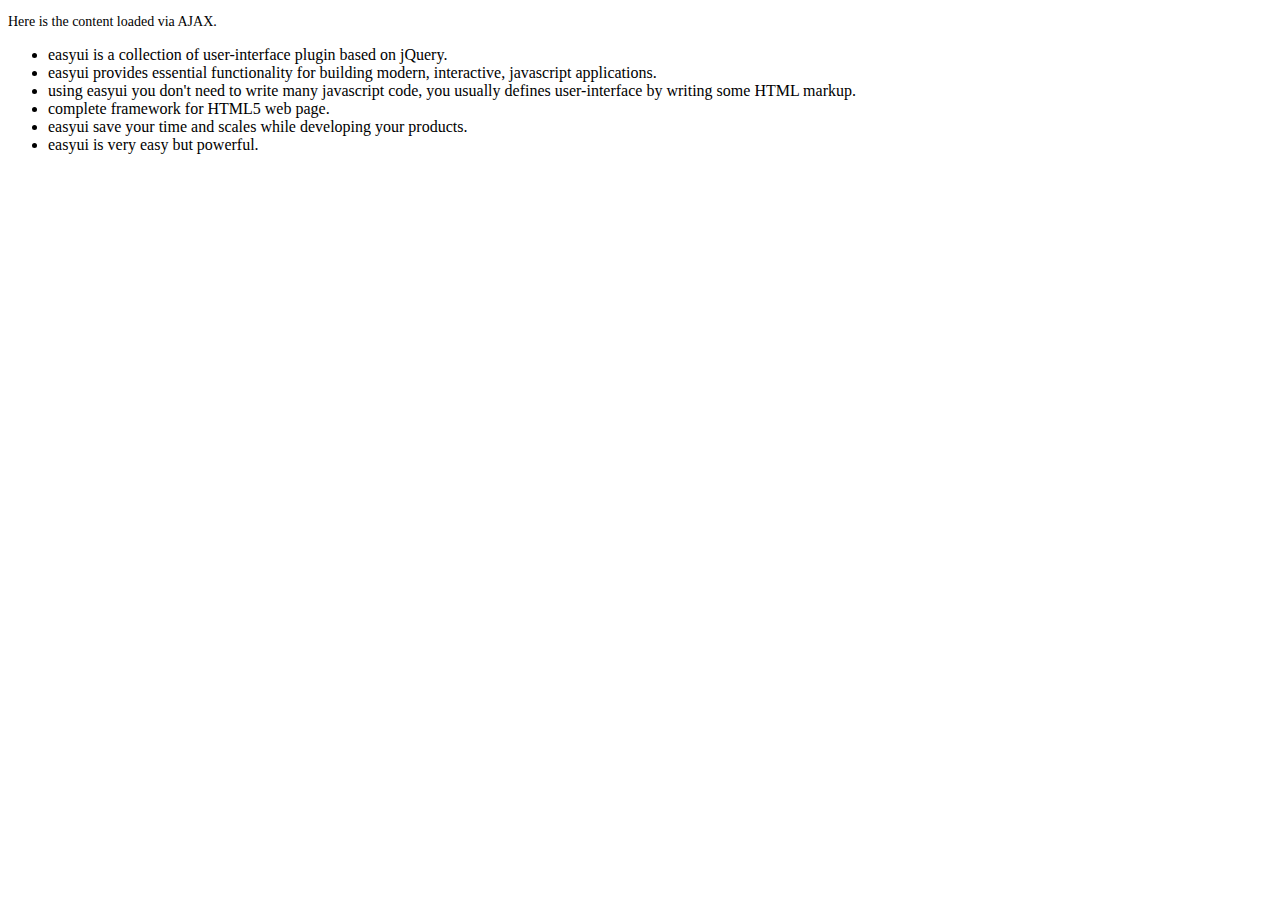
<file: src/main/webapp/static/base/jquery-easyui-1.4.5/demo-mobile/accordion/_content.html>
<!DOCTYPE html>
<html>
<head>
	<meta charset="UTF-8">
	<title>AJAX Content</title>
</head>
<body>
	<p style="font-size:14px">Here is the content loaded via AJAX.</p>
	<ul>
		<li>easyui is a collection of user-interface plugin based on jQuery.</li>
		<li>easyui provides essential functionality for building modern, interactive, javascript applications.</li>
		<li>using easyui you don't need to write many javascript code, you usually defines user-interface by writing some HTML markup.</li>
		<li>complete framework for HTML5 web page.</li>
		<li>easyui save your time and scales while developing your products.</li>
		<li>easyui is very easy but powerful.</li>
	</ul>
</body>
</html>
</file>
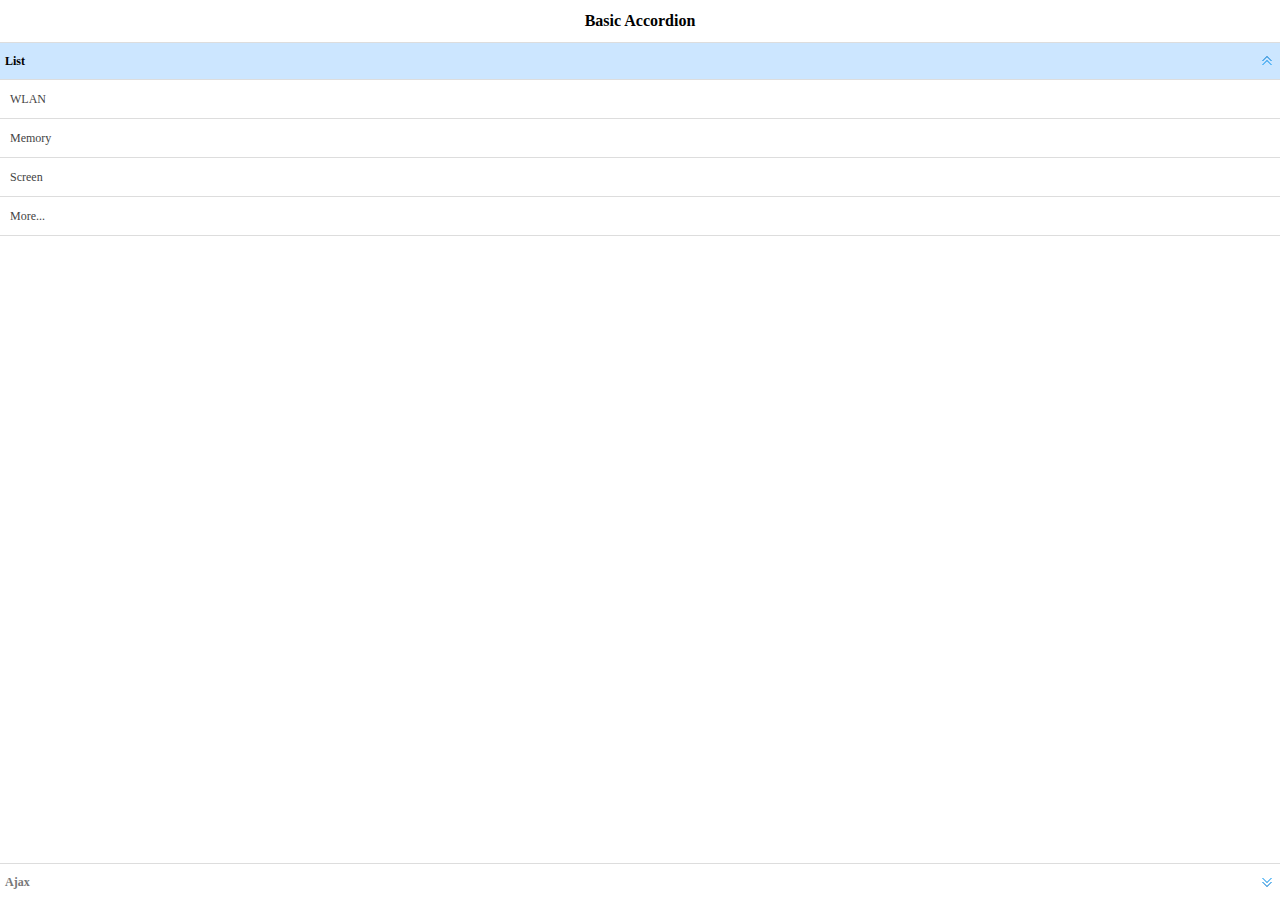
<file: src/main/webapp/static/base/jquery-easyui-1.4.5/demo-mobile/accordion/basic.html>
<!doctype html><html><head>    <meta charset="UTF-8">  	<meta name="viewport" content="initial-scale=1.0, maximum-scale=1.0, user-scalable=no">    <title>Basic Accordion - jQuery EasyUI Mobile Demo</title>      <link rel="stylesheet" type="text/css" href="../../themes/metro/easyui.css">      <link rel="stylesheet" type="text/css" href="../../themes/mobile.css">      <link rel="stylesheet" type="text/css" href="../../themes/icon.css">      <script type="text/javascript" src="../../jquery.min.js"></script>      <script type="text/javascript" src="../../jquery.easyui.min.js"></script>     <script type="text/javascript" src="../../jquery.easyui.mobile.js"></script> </head><body>	<div class="easyui-navpanel">		<header>			<div class="m-toolbar">				<span class="m-title">Basic Accordion</span>			</div>		</header>		<div class="easyui-accordion" fit="true" border="false">			<div title="List">				<ul class="m-list">					<li>WLAN</li>					<li>Memory</li>					<li>Screen</li>					<li>More...</li>				</ul>			</div>			<div title="Ajax" href="_content.html" style="padding:10px"></div>		</div>	</div></body>	</html>
</file>
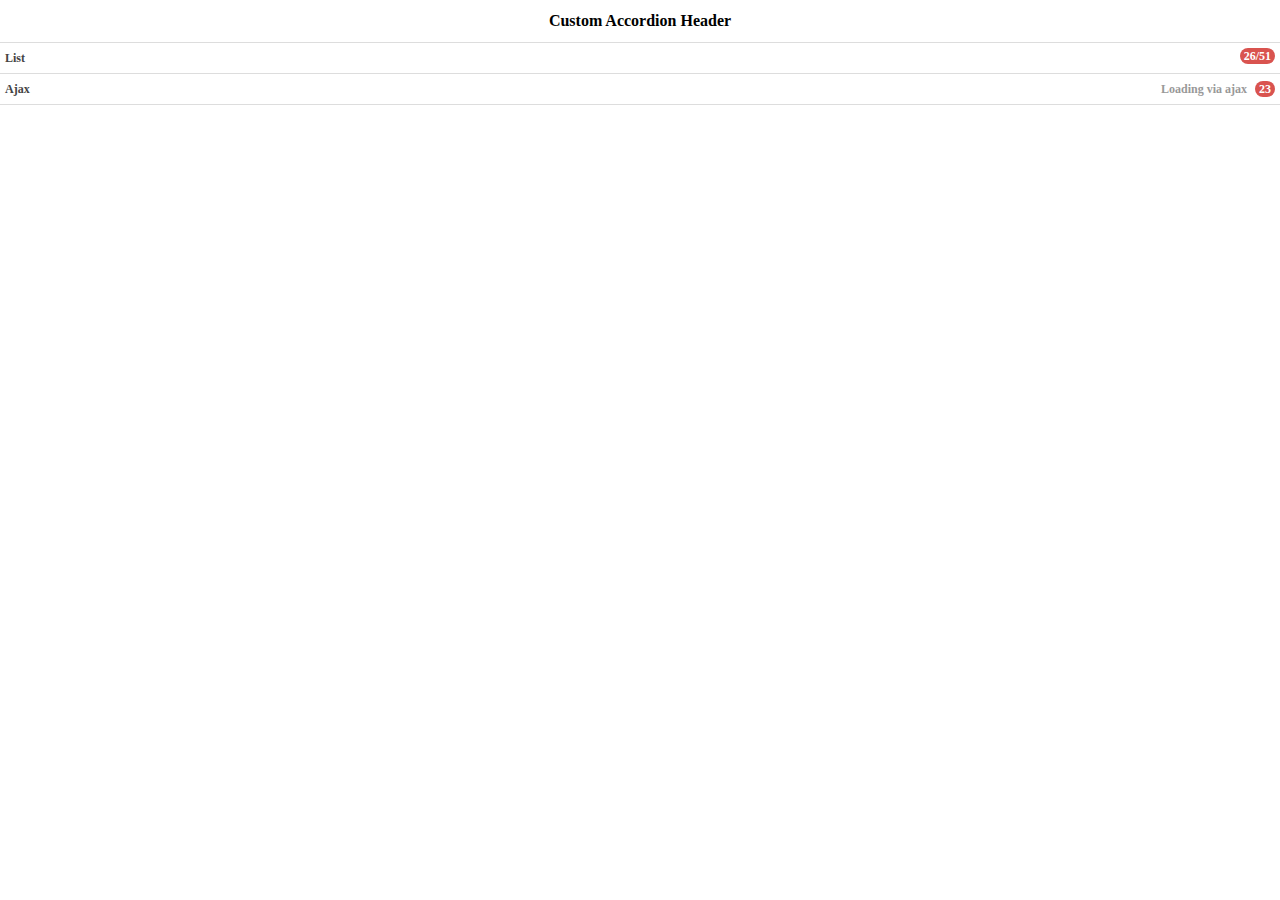
<file: src/main/webapp/static/base/jquery-easyui-1.4.5/demo-mobile/accordion/header.html>
<!doctype html><html><head>    <meta charset="UTF-8">  	<meta name="viewport" content="initial-scale=1.0, maximum-scale=1.0, user-scalable=no">    <title>Custom Accordion Header - jQuery EasyUI Mobile Demo</title>      <link rel="stylesheet" type="text/css" href="../../themes/metro/easyui.css">      <link rel="stylesheet" type="text/css" href="../../themes/mobile.css">      <link rel="stylesheet" type="text/css" href="../../themes/icon.css">      <script type="text/javascript" src="../../jquery.min.js"></script>      <script type="text/javascript" src="../../jquery.easyui.min.js"></script>     <script type="text/javascript" src="../../jquery.easyui.mobile.js"></script> </head><body>	<div class="easyui-navpanel">		<header>			<div class="m-toolbar">				<span class="m-title">Custom Accordion Header</span>			</div>		</header>		<div class="easyui-accordion" data-options="fit:true,border:false,selected:-1">			<div>				<header>					<div class="hh-inner">						<span>List</span>						<span class="m-badge" style="float:right">26/51</span>					</div>				</header>				<ul class="m-list">					<li>WLAN</li>					<li>Memory</li>					<li>Screen</li>					<li>More...</li>				</ul>			</div>			<div href="_content.html" style="padding:10px">				<header>					<div class="hh-inner">						<span>Ajax</span>						<span style="float:right">							<span style="color:#999;margin-right:5px">Loading via ajax</span>							<span class="m-badge">23</span>						</span>					</div>				</header>			</div>		</div>	</div>	<style scoped>		.hh-inner{			position: relative;			line-height: 20px;			background: #fff;			font-weight: bold;			margin: -5px;			padding: 5px;		}	</style></body>	</html>
</file>
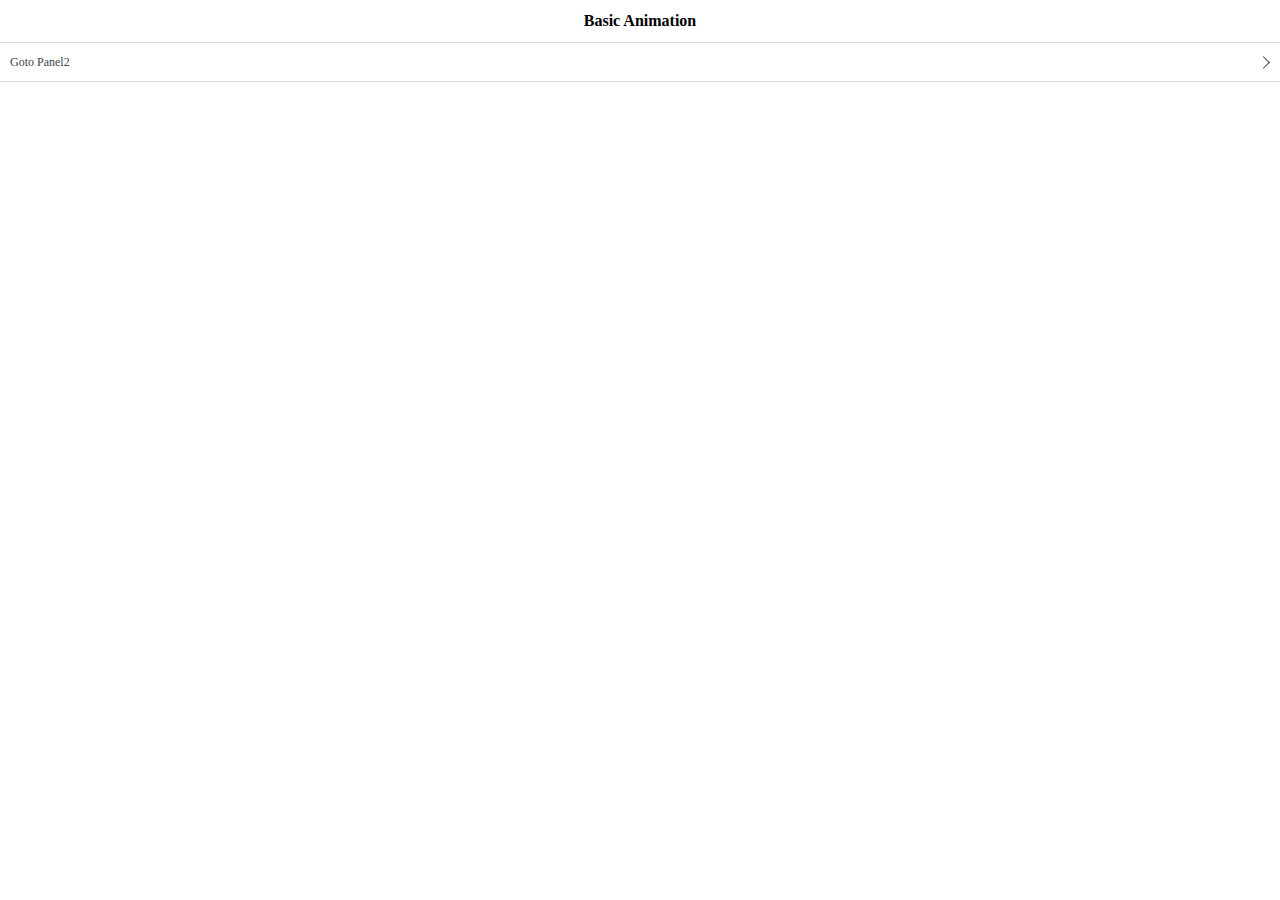
<file: src/main/webapp/static/base/jquery-easyui-1.4.5/demo-mobile/animation/basic.html>
<!doctype html><html><head>    <meta charset="UTF-8">  	<meta name="viewport" content="initial-scale=1.0, maximum-scale=1.0, user-scalable=no">    <title>Basic Animation - jQuery EasyUI Mobile Demo</title>      <link rel="stylesheet" type="text/css" href="../../themes/metro/easyui.css">      <link rel="stylesheet" type="text/css" href="../../themes/mobile.css">      <link rel="stylesheet" type="text/css" href="../../themes/icon.css">      <script type="text/javascript" src="../../jquery.min.js"></script>      <script type="text/javascript" src="../../jquery.easyui.min.js"></script>     <script type="text/javascript" src="../../jquery.easyui.mobile.js"></script> </head><body>	<div class="easyui-navpanel">		<header>			<div class="m-toolbar">				<span class="m-title">Basic Animation</span>			</div>		</header>		<ul class="m-list">			<li><a href="#p2">Goto Panel2</a></li>		</ul>	</div>	<div id="p2" class="easyui-navpanel">		<header>			<div class="m-toolbar">				<div class="m-left">					<a href="#" class="easyui-linkbutton m-back" data-options="plain:true,outline:true,back:true">Back</a>				</div>				<div class="m-title">Panel2</div>			</div>		</header>		<ul class="m-list">			<li><a href="#p3">Goto Panel3</a></li>		</ul>	</div>	<div id="p3" class="easyui-navpanel">		<header>			<div class="m-toolbar">				<div class="m-left">					<a href="#" class="easyui-linkbutton m-back" data-options="plain:true,outline:true,back:true">Back</a>				</div>				<div class="m-title">Panel3</div>			</div>		</header>		<div style="padding:20px 10px">			<p>Panel3 Content.</p>		</div>	</div></body>	</html>
</file>
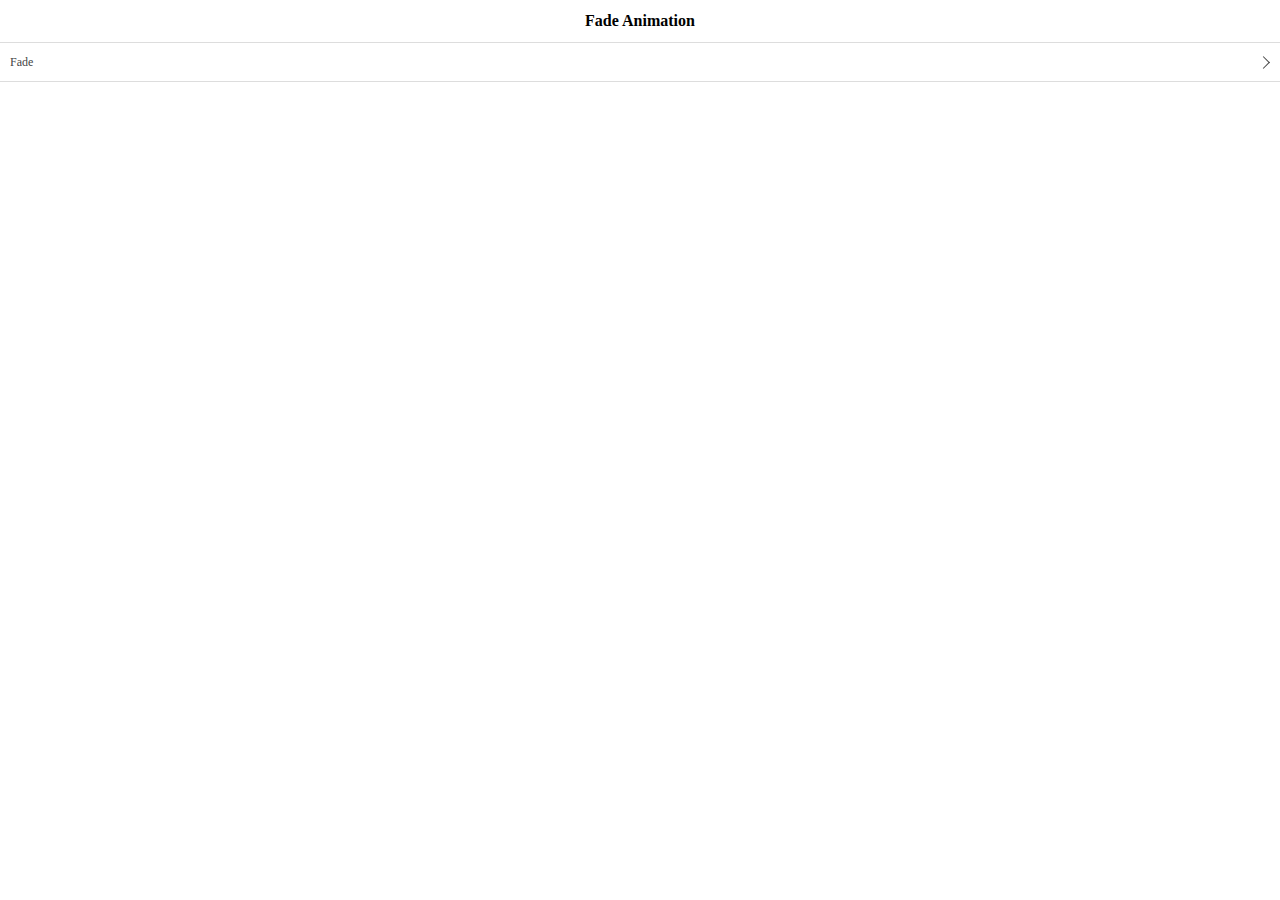
<file: src/main/webapp/static/base/jquery-easyui-1.4.5/demo-mobile/animation/fade.html>
<!doctype html><html><head>    <meta charset="UTF-8">  	<meta name="viewport" content="initial-scale=1.0, maximum-scale=1.0, user-scalable=no">    <title>Fade Animation - jQuery EasyUI Mobile Demo</title>      <link rel="stylesheet" type="text/css" href="../../themes/metro/easyui.css">      <link rel="stylesheet" type="text/css" href="../../themes/mobile.css">      <link rel="stylesheet" type="text/css" href="../../themes/icon.css">      <script type="text/javascript" src="../../jquery.min.js"></script>      <script type="text/javascript" src="../../jquery.easyui.min.js"></script>     <script type="text/javascript" src="../../jquery.easyui.mobile.js"></script> </head><body>	<div class="easyui-navpanel">		<header>			<div class="m-toolbar">				<span class="m-title">Fade Animation</span>			</div>		</header>		<ul class="m-list">			<li><a href="#p2" data-options="animation:'fade',direction:''">Fade</a></li>		</ul>	</div>	<div id="p2" class="easyui-navpanel">		<header>			<div class="m-toolbar">				<div class="m-left">					<a href="#" class="easyui-linkbutton m-back" data-options="plain:true,outline:true,back:true">Back</a>				</div>				<div class="m-title">Panel2</div>			</div>		</header>		<div style="padding:10px">			<p>Panel2 Content.</p>		</div>	</div></body>	</html>
</file>
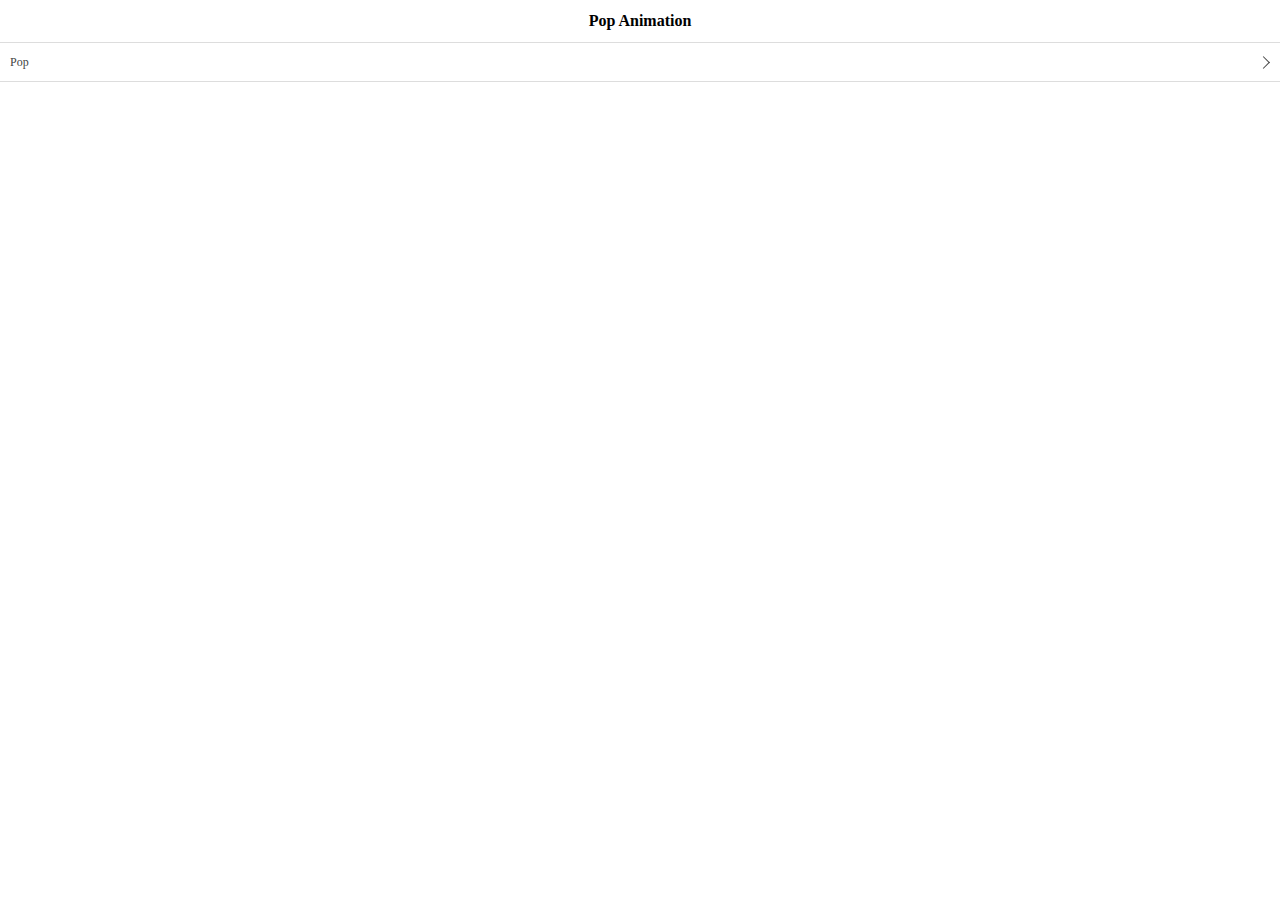
<file: src/main/webapp/static/base/jquery-easyui-1.4.5/demo-mobile/animation/pop.html>
<!doctype html><html><head>    <meta charset="UTF-8">  	<meta name="viewport" content="initial-scale=1.0, maximum-scale=1.0, user-scalable=no">    <title>Pop Animation - jQuery EasyUI Mobile Demo</title>      <link rel="stylesheet" type="text/css" href="../../themes/metro/easyui.css">      <link rel="stylesheet" type="text/css" href="../../themes/mobile.css">      <link rel="stylesheet" type="text/css" href="../../themes/icon.css">      <script type="text/javascript" src="../../jquery.min.js"></script>      <script type="text/javascript" src="../../jquery.easyui.min.js"></script>     <script type="text/javascript" src="../../jquery.easyui.mobile.js"></script> </head><body>	<div class="easyui-navpanel">		<header>			<div class="m-toolbar">				<span class="m-title">Pop Animation</span>			</div>		</header>		<ul class="m-list">			<li><a href="#p2" data-options="animation:'pop',direction:''">Pop</a></li>		</ul>	</div>	<div id="p2" class="easyui-navpanel">		<header>			<div class="m-toolbar">				<div class="m-left">					<a href="#" class="easyui-linkbutton m-back" data-options="plain:true,outline:true,back:true">Back</a>				</div>				<div class="m-title">Panel2</div>			</div>		</header>		<div style="padding:10px">			<p>Panel2 Content.</p>		</div>	</div></body>	</html>
</file>
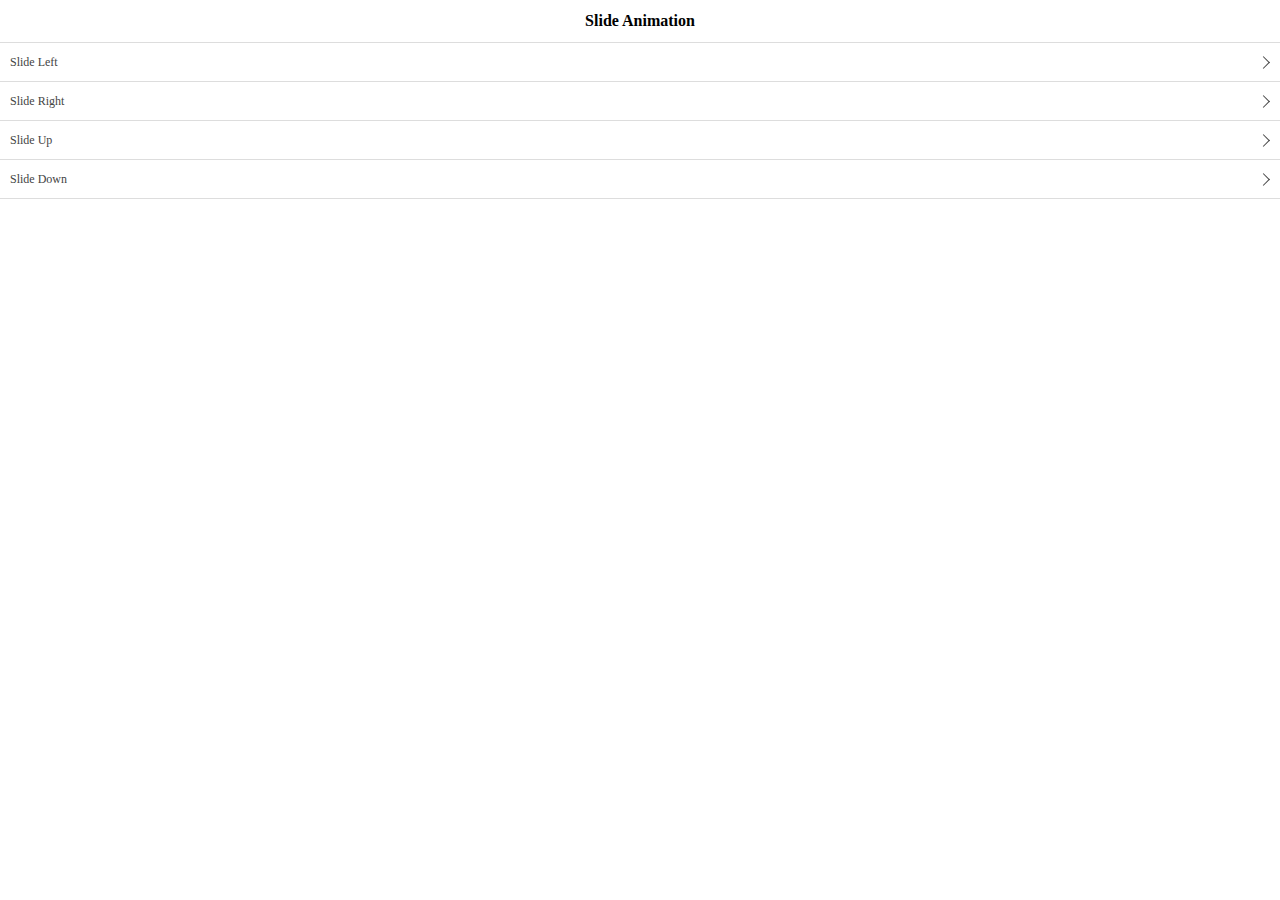
<file: src/main/webapp/static/base/jquery-easyui-1.4.5/demo-mobile/animation/slide.html>
<!doctype html><html><head>    <meta charset="UTF-8">  	<meta name="viewport" content="initial-scale=1.0, maximum-scale=1.0, user-scalable=no">    <title>Slide Animation - jQuery EasyUI Mobile Demo</title>      <link rel="stylesheet" type="text/css" href="../../themes/metro/easyui.css">      <link rel="stylesheet" type="text/css" href="../../themes/mobile.css">      <link rel="stylesheet" type="text/css" href="../../themes/icon.css">      <script type="text/javascript" src="../../jquery.min.js"></script>      <script type="text/javascript" src="../../jquery.easyui.min.js"></script>     <script type="text/javascript" src="../../jquery.easyui.mobile.js"></script> </head><body>	<div class="easyui-navpanel">		<header>			<div class="m-toolbar">				<span class="m-title">Slide Animation</span>			</div>		</header>		<ul class="m-list">			<li><a href="#p2" data-options="animation:'slide',direction:'left'">Slide Left</a></li>			<li><a href="#p2" data-options="animation:'slide',direction:'right'">Slide Right</a></li>			<li><a href="#p2" data-options="animation:'slide',direction:'up'">Slide Up</a></li>			<li><a href="#p2" data-options="animation:'slide',direction:'down'">Slide Down</a></li>		</ul>	</div>	<div id="p2" class="easyui-navpanel">		<header>			<div class="m-toolbar">				<div class="m-left">					<a href="#" class="easyui-linkbutton m-back" data-options="plain:true,outline:true,back:true">Back</a>				</div>				<div class="m-title">Panel2</div>			</div>		</header>		<div style="padding:10px">			<p>Panel2 Content.</p>		</div>	</div></body>	</html>
</file>
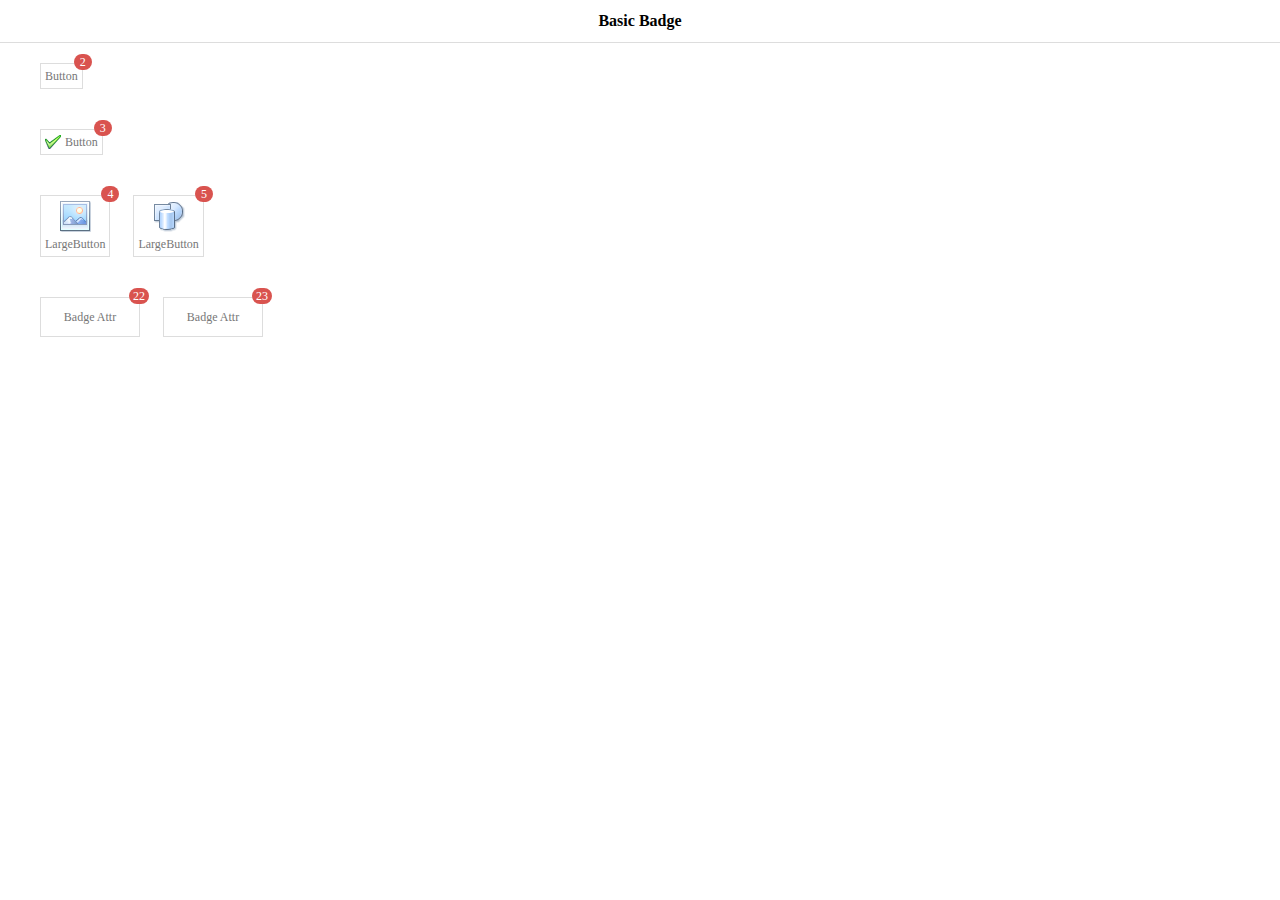
<file: src/main/webapp/static/base/jquery-easyui-1.4.5/demo-mobile/badge/basic.html>
<!doctype html><html><head>    <meta charset="UTF-8">  	<meta name="viewport" content="initial-scale=1.0, maximum-scale=1.0, user-scalable=no">    <title>Basic Badge - jQuery EasyUI Mobile Demo</title>      <link rel="stylesheet" type="text/css" href="../../themes/metro/easyui.css">      <link rel="stylesheet" type="text/css" href="../../themes/mobile.css">      <link rel="stylesheet" type="text/css" href="../../themes/icon.css">      <script type="text/javascript" src="../../jquery.min.js"></script>      <script type="text/javascript" src="../../jquery.easyui.min.js"></script>     <script type="text/javascript" src="../../jquery.easyui.mobile.js"></script> </head><body>	<div class="easyui-navpanel">		<header>			<div class="m-toolbar">				<span class="m-title">Basic Badge</span>			</div>		</header>		<div style="padding:20px 40px">			<a href="#" class="easyui-linkbutton">				Button<span class="m-badge">2</span>			</a>		</div>		<div style="padding:20px 40px">			<a href="#" class="easyui-linkbutton" iconCls="icon-ok">				Button<span class="m-badge">3</span>			</a>		</div>		<div style="padding:20px 40px">			<a href="#" class="easyui-linkbutton" data-options="iconCls:'icon-large-picture',iconAlign:'top',size:'large'">				LargeButton<span class="m-badge">4</span>			</a>			<a href="#" class="easyui-linkbutton" data-options="iconCls:'icon-large-shapes',iconAlign:'top',size:'large'" style="margin-left:20px">				LargeButton<span class="m-badge">5</span>			</a>		</div>		<div style="padding:20px 40px">			<a href="#" class="easyui-linkbutton m-badge" data-badge="22" style="width:100px;height:40px">Badge Attr</a>			<a href="#" class="easyui-linkbutton m-badge" data-badge="23" style="width:100px;height:40px;margin-left:20px">Badge Attr</a>		</div>	</div></body>	</html>
</file>
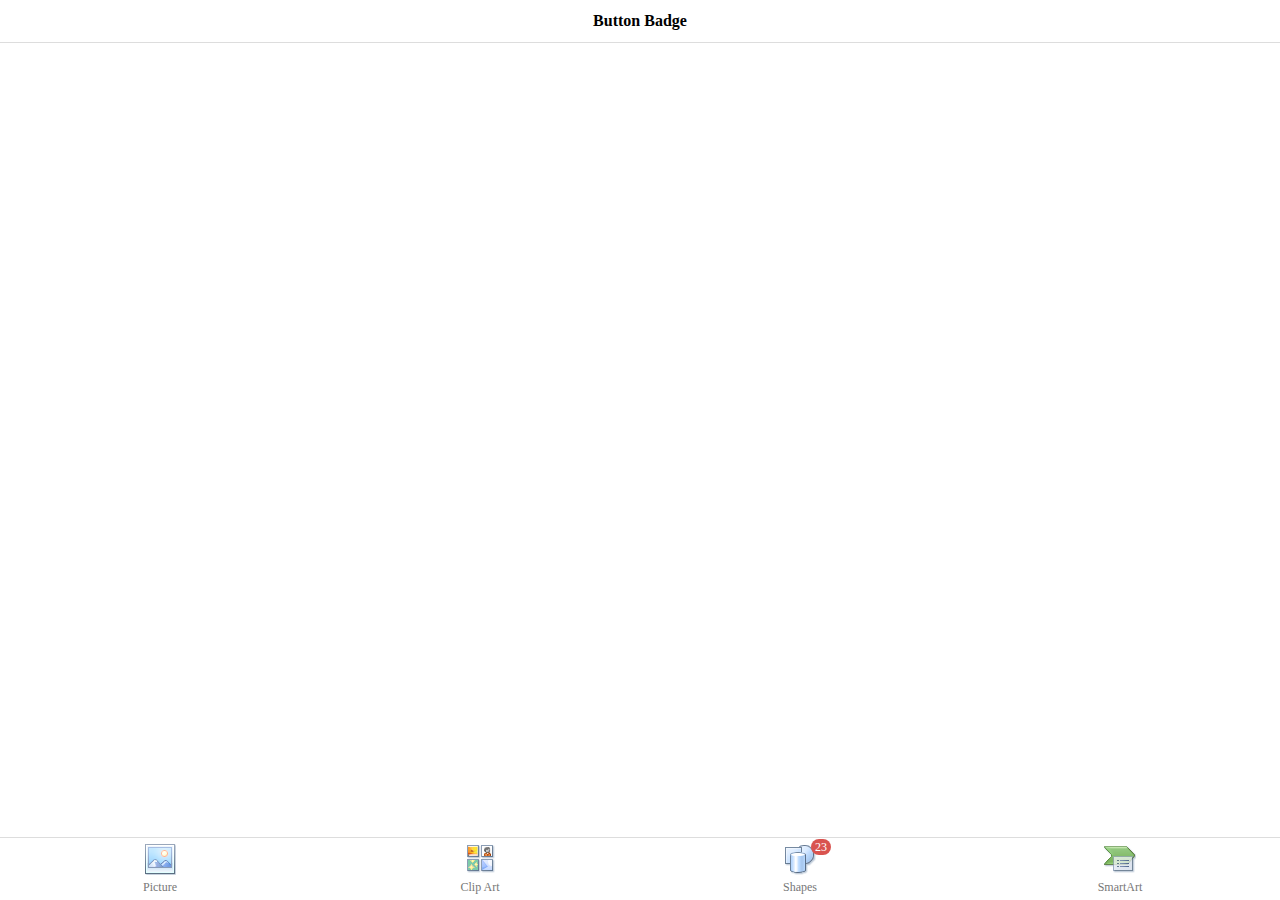
<file: src/main/webapp/static/base/jquery-easyui-1.4.5/demo-mobile/badge/button.html>
<!doctype html><html><head>    <meta charset="UTF-8">  	<meta name="viewport" content="initial-scale=1.0, maximum-scale=1.0, user-scalable=no">    <title>Button Badge - jQuery EasyUI Mobile Demo</title>      <link rel="stylesheet" type="text/css" href="../../themes/metro/easyui.css">      <link rel="stylesheet" type="text/css" href="../../themes/mobile.css">      <link rel="stylesheet" type="text/css" href="../../themes/icon.css">      <script type="text/javascript" src="../../jquery.min.js"></script>      <script type="text/javascript" src="../../jquery.easyui.min.js"></script>     <script type="text/javascript" src="../../jquery.easyui.mobile.js"></script> </head><body>	<div class="easyui-navpanel">		<header>			<div class="m-toolbar">				<span class="m-title">Button Badge</span>			</div>		</header>		<footer>            <div class="m-buttongroup m-buttongroup-justified" style="width:100%">                <a href="#" class="easyui-linkbutton" data-options="iconCls:'icon-large-picture',size:'large',iconAlign:'top',plain:true">Picture</a>                <a href="#" class="easyui-linkbutton" data-options="iconCls:'icon-large-clipart',size:'large',iconAlign:'top',plain:true">Clip Art</a>                <a href="#" class="easyui-linkbutton" data-options="iconCls:'icon-large-shapes',size:'large',iconAlign:'top',plain:true">Shapes<span class="m-badge">23</span></a>                <a href="#" class="easyui-linkbutton" data-options="iconCls:'icon-large-smartart',size:'large',iconAlign:'top',plain:true">SmartArt</a>            </div>		</footer>	</div></body>	</html>
</file>
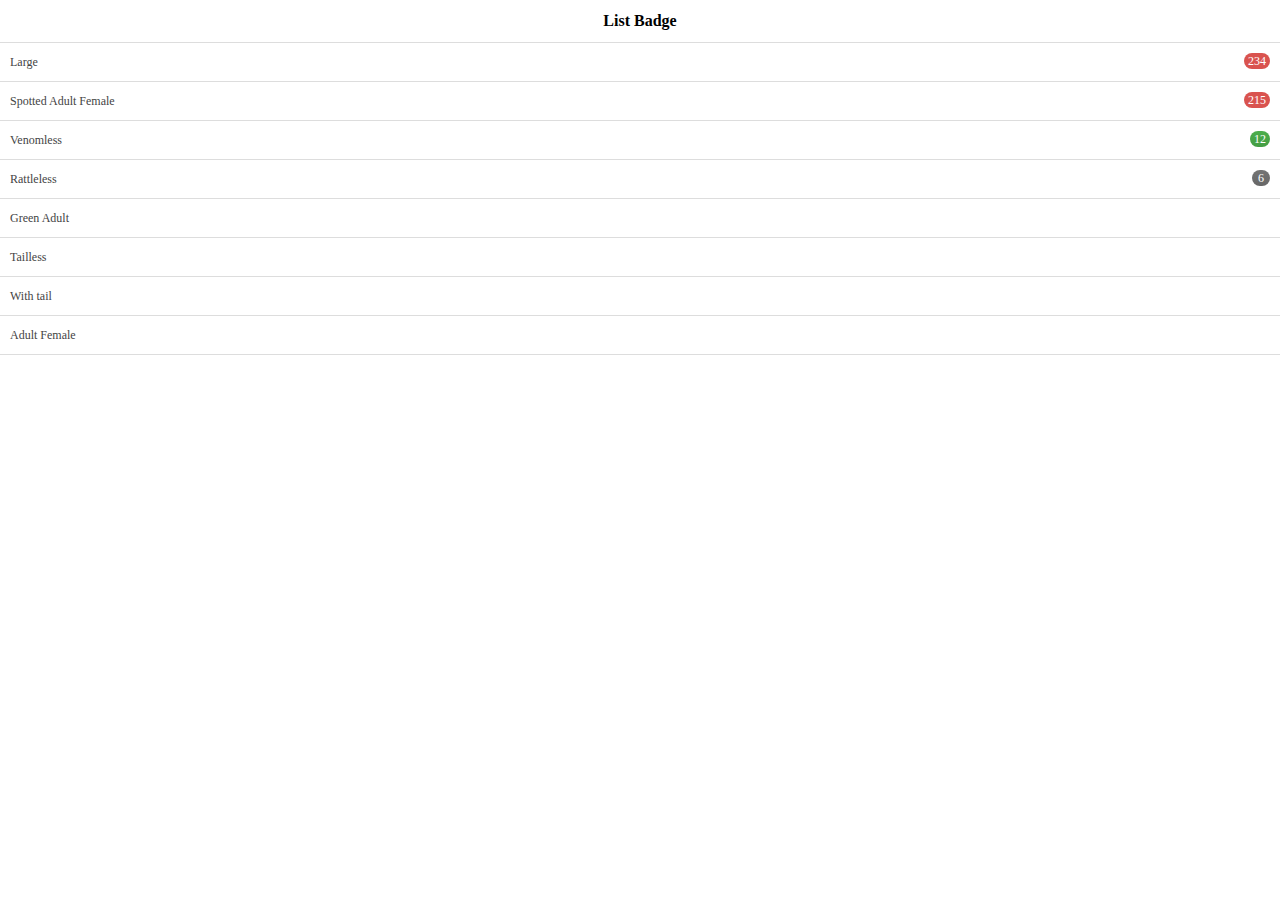
<file: src/main/webapp/static/base/jquery-easyui-1.4.5/demo-mobile/badge/list.html>
<!doctype html><html><head>    <meta charset="UTF-8">  	<meta name="viewport" content="initial-scale=1.0, maximum-scale=1.0, user-scalable=no">    <title>List Badge - jQuery EasyUI Mobile Demo</title>      <link rel="stylesheet" type="text/css" href="../../themes/metro/easyui.css">      <link rel="stylesheet" type="text/css" href="../../themes/mobile.css">      <link rel="stylesheet" type="text/css" href="../../themes/color.css">      <link rel="stylesheet" type="text/css" href="../../themes/icon.css">      <script type="text/javascript" src="../../jquery.min.js"></script>      <script type="text/javascript" src="../../jquery.easyui.min.js"></script>     <script type="text/javascript" src="../../jquery.easyui.mobile.js"></script> </head><body>	<div class="easyui-navpanel">		<header>			<div class="m-toolbar">				<span class="m-title">List Badge</span>			</div>		</header>		<ul class="m-list">			<li>Large				<div class="m-right"><span class="m-badge" style="margin-top:10px">234</span></div>			</li>			<li>Spotted Adult Female				<div class="m-right"><span class="m-badge" style="margin-top:10px">215</span></div>			</li>			<li>Venomless				<div class="m-right"><span class="m-badge c1" style="margin-top:10px">12</span></div>			</li>			<li>Rattleless				<div class="m-right"><span class="m-badge c2" style="margin-top:10px">6</span></div>			</li>			<li>Green Adult</li>			<li>Tailless</li>			<li>With tail</li>			<li>Adult Female</li>		</ul>	</div></body>	</html>
</file>
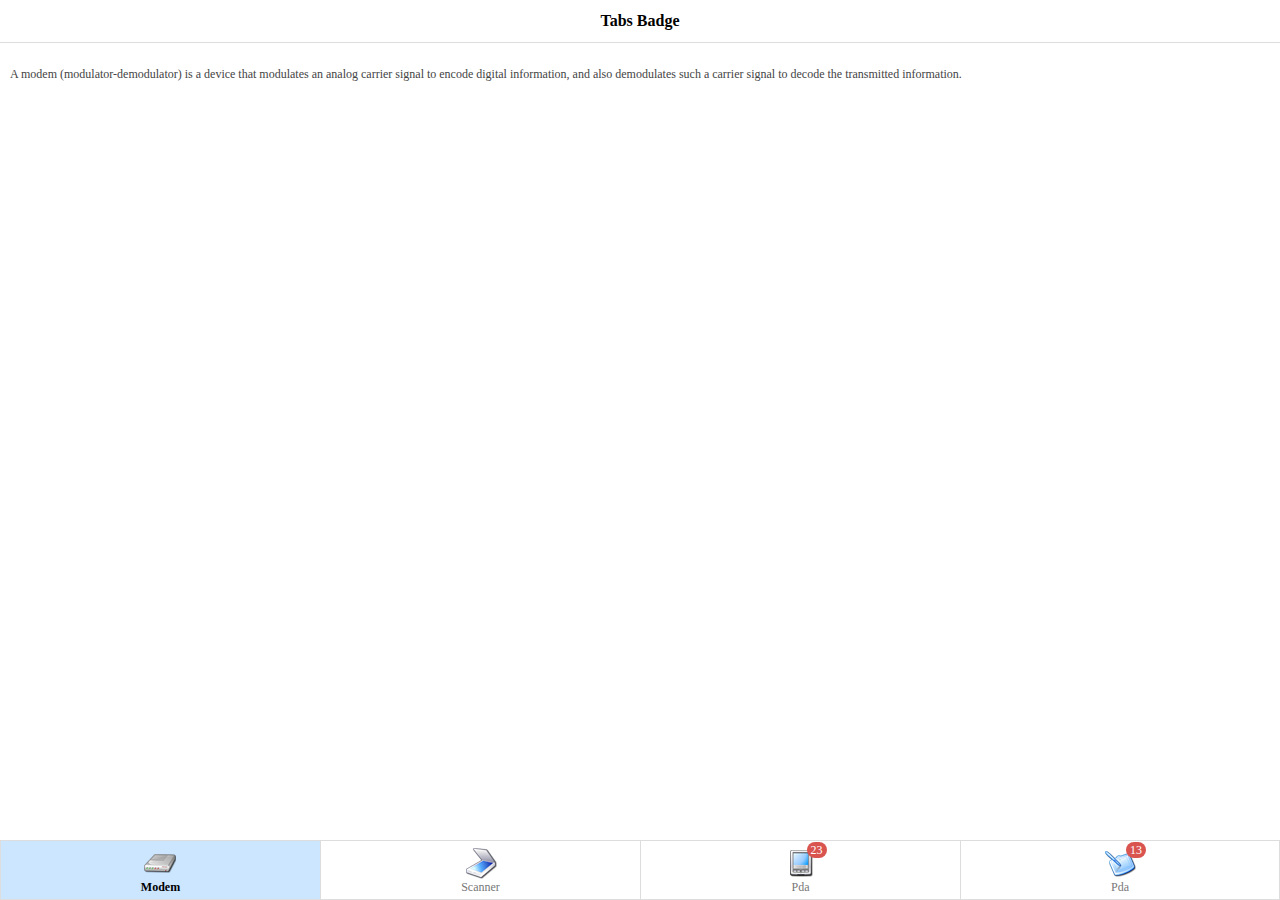
<file: src/main/webapp/static/base/jquery-easyui-1.4.5/demo-mobile/badge/tabs.html>
<!doctype html><html><head>    <meta charset="UTF-8">  	<meta name="viewport" content="initial-scale=1.0, maximum-scale=1.0, user-scalable=no">    <title>Tabs Badge - jQuery EasyUI Mobile Demo</title>      <link rel="stylesheet" type="text/css" href="../../themes/metro/easyui.css">      <link rel="stylesheet" type="text/css" href="../../themes/icon.css">      <link rel="stylesheet" type="text/css" href="../../themes/mobile.css">    <script type="text/javascript" src="../../jquery.min.js"></script>      <script type="text/javascript" src="../../jquery.easyui.min.js"></script>    <script type="text/javascript" src="../../jquery.easyui.mobile.js"></script></head><body>	<div class="easyui-navpanel">	    <header>	    	<div class="m-toolbar">	    		<div class="m-title">Tabs Badge</div>	    	</div>	    </header>		<div class="easyui-tabs" data-options="tabHeight:60,fit:true,tabPosition:'bottom',border:false,pill:true,narrow:true,justified:true">			<div style="padding:10px">				<div class="panel-header tt-inner">					<img src='../images/modem.png'/><br>Modem				</div>				<p>A modem (modulator-demodulator) is a device that modulates an analog carrier signal to encode digital information, and also demodulates such a carrier signal to decode the transmitted information.</p>			</div>			<div style="padding:10px">				<div class="panel-header tt-inner">					<img src='../images/scanner.png'/><br>Scanner				</div>				<p>In computing, an image scanner—often abbreviated to just scanner—is a device that optically scans images, printed text, handwriting, or an object, and converts it to a digital image.</p>			</div>			<div style="padding:10px">				<div class="panel-header tt-inner">					<img src='../images/pda.png'/><br>Pda					<span class="m-badge">23</span>				</div>				<p>A personal digital assistant (PDA), also known as a palmtop computer, or personal data assistant, is a mobile device that functions as a personal information manager. PDAs are largely considered obsolete with the widespread adoption of smartphones.</p>			</div>			<div style="padding:10px">				<div class="panel-header tt-inner">					<img src='../images/tablet.png'/><br>Pda					<span class="m-badge">13</span>				</div>				<p>A tablet computer, or simply tablet, is a one-piece mobile computer. Devices typically have a touchscreen, with finger or stylus gestures replacing the conventional computer mouse.</p>			</div>		</div>	</div>	<style scoped>       .tt-inner{            display:inline-block;            line-height:12px;            padding-top:6px;            position: relative;        }		p{			line-height:150%;		}	</style></body>	</html>
</file>
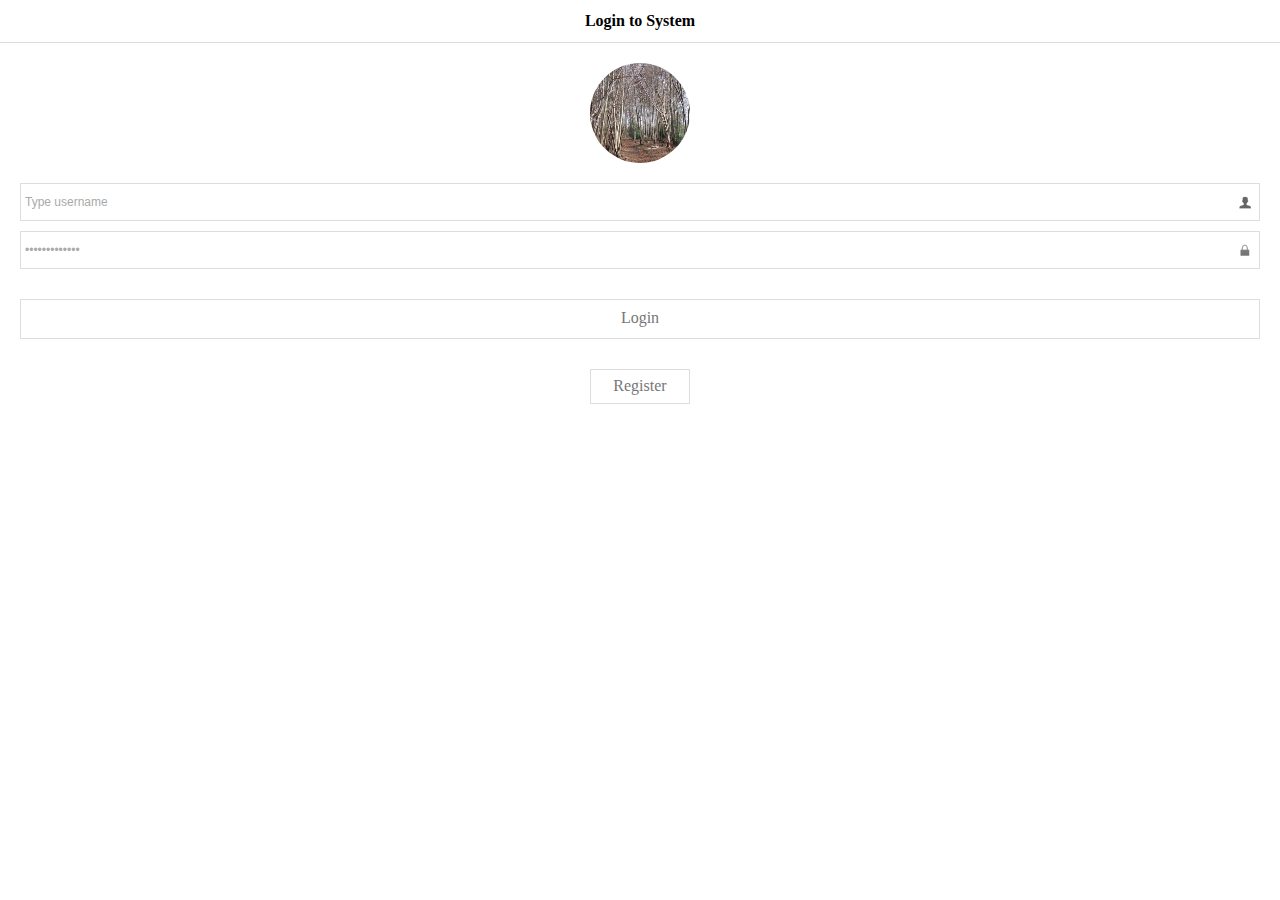
<file: src/main/webapp/static/base/jquery-easyui-1.4.5/demo-mobile/button/basic.html>
<!doctype html><html><head>    <meta charset="UTF-8">  	<meta name="viewport" content="initial-scale=1.0, maximum-scale=1.0, user-scalable=no">    <title>Basic LinkButton - jQuery EasyUI Mobile Demo</title>      <link rel="stylesheet" type="text/css" href="../../themes/metro/easyui.css">      <link rel="stylesheet" type="text/css" href="../../themes/mobile.css">      <link rel="stylesheet" type="text/css" href="../../themes/icon.css">      <script type="text/javascript" src="../../jquery.min.js"></script>      <script type="text/javascript" src="../../jquery.easyui.min.js"></script>     <script type="text/javascript" src="../../jquery.easyui.mobile.js"></script> </head><body>	<div class="easyui-navpanel">		<header>			<div class="m-toolbar">				<span class="m-title">Login to System</span>			</div>		</header>		<div style="margin:20px auto;width:100px;height:100px;border-radius:100px;overflow:hidden">			<img src="../images/login1.jpg" style="margin:0;width:100%;height:100%;">		</div>		<div style="padding:0 20px">			<div style="margin-bottom:10px">				<input class="easyui-textbox" data-options="prompt:'Type username',iconCls:'icon-man'" style="width:100%;height:38px">			</div>			<div>				<input class="easyui-textbox" type="password" data-options="prompt:'Type password',iconCls:'icon-lock'" style="width:100%;height:38px">			</div>			<div style="text-align:center;margin-top:30px">				<a href="#" class="easyui-linkbutton" style="width:100%;height:40px"><span style="font-size:16px">Login</span></a>			</div>			<div style="text-align:center;margin-top:30px">				<a href="#" class="easyui-linkbutton" plain="true" outline="true" style="width:100px;height:35px"><span style="font-size:16px">Register</span></a> 			</div>		</div>	</div></body>	</html>
</file>
<file: src/main/webapp/static/base/jquery-easyui-1.4.5/themes/metro/easyui.css>
.panel {
  overflow: hidden;
  text-align: left;
  margin: 0;
  border: 0;
  -moz-border-radius: 0 0 0 0;
  -webkit-border-radius: 0 0 0 0;
  border-radius: 0 0 0 0;
}
.panel-header,
.panel-body {
  border-width: 1px;
  border-style: solid;
}
.panel-header {
  padding: 5px;
  position: relative;
}
.panel-title {
  background: url('images/blank.gif') no-repeat;
}
.panel-header-noborder {
  border-width: 0 0 1px 0;
}
.panel-body {
  overflow: auto;
  border-top-width: 0;
  padding: 0;
}
.panel-body-noheader {
  border-top-width: 1px;
}
.panel-body-noborder {
  border-width: 0px;
}
.panel-body-nobottom {
  border-bottom-width: 0;
}
.panel-with-icon {
  padding-left: 18px;
}
.panel-icon,
.panel-tool {
  position: absolute;
  top: 50%;
  margin-top: -8px;
  height: 16px;
  overflow: hidden;
}
.panel-icon {
  left: 5px;
  width: 16px;
}
.panel-tool {
  right: 5px;
  width: auto;
}
.panel-tool a {
  display: inline-block;
  width: 16px;
  height: 16px;
  opacity: 0.6;
  filter: alpha(opacity=60);
  margin: 0 0 0 2px;
  vertical-align: top;
}
.panel-tool a:hover {
  opacity: 1;
  filter: alpha(opacity=100);
  background-color: #E6E6E6;
  -moz-border-radius: -2px -2px -2px -2px;
  -webkit-border-radius: -2px -2px -2px -2px;
  border-radius: -2px -2px -2px -2px;
}
.panel-loading {
  padding: 11px 0px 10px 30px;
}
.panel-noscroll {
  overflow: hidden;
}
.panel-fit,
.panel-fit body {
  height: 100%;
  margin: 0;
  padding: 0;
  border: 0;
  overflow: hidden;
}
.panel-loading {
  background: url('images/loading.gif') no-repeat 10px 10px;
}
.panel-tool-close {
  background: url('images/panel_tools.png') no-repeat -16px 0px;
}
.panel-tool-min {
  background: url('images/panel_tools.png') no-repeat 0px 0px;
}
.panel-tool-max {
  background: url('images/panel_tools.png') no-repeat 0px -16px;
}
.panel-tool-restore {
  background: url('images/panel_tools.png') no-repeat -16px -16px;
}
.panel-tool-collapse {
  background: url('images/panel_tools.png') no-repeat -32px 0;
}
.panel-tool-expand {
  background: url('images/panel_tools.png') no-repeat -32px -16px;
}
.panel-header,
.panel-body {
  border-color: #ddd;
}
.panel-header {
  background-color: #ffffff;
}
.panel-body {
  background-color: #fff;
  color: #444;
  font-size: 12px;
}
.panel-title {
  font-size: 12px;
  font-weight: bold;
  color: #777;
  height: 16px;
  line-height: 16px;
}
.panel-footer {
  border: 1px solid #ddd;
  overflow: hidden;
  background: #fff;
}
.panel-footer-noborder {
  border-width: 1px 0 0 0;
}
.accordion {
  overflow: hidden;
  border-width: 1px;
  border-style: solid;
}
.accordion .accordion-header {
  border-width: 0 0 1px;
  cursor: pointer;
}
.accordion .accordion-body {
  border-width: 0 0 1px;
}
.accordion-noborder {
  border-width: 0;
}
.accordion-noborder .accordion-header {
  border-width: 0 0 1px;
}
.accordion-noborder .accordion-body {
  border-width: 0 0 1px;
}
.accordion-collapse {
  background: url('images/accordion_arrows.png') no-repeat 0 0;
}
.accordion-expand {
  background: url('images/accordion_arrows.png') no-repeat -16px 0;
}
.accordion {
  background: #fff;
  border-color: #ddd;
}
.accordion .accordion-header {
  background: #ffffff;
  filter: none;
}
.accordion .accordion-header-selected {
  background: #CCE6FF;
}
.accordion .accordion-header-selected .panel-title {
  color: #000;
}
.window {
  overflow: hidden;
  padding: 5px;
  border-width: 1px;
  border-style: solid;
}
.window .window-header {
  background: transparent;
  padding: 0px 0px 6px 0px;
}
.window .window-body {
  border-width: 1px;
  border-style: solid;
  border-top-width: 0px;
}
.window .window-body-noheader {
  border-top-width: 1px;
}
.window .panel-body-nobottom {
  border-bottom-width: 0;
}
.window .window-header .panel-icon,
.window .window-header .panel-tool {
  top: 50%;
  margin-top: -11px;
}
.window .window-header .panel-icon {
  left: 1px;
}
.window .window-header .panel-tool {
  right: 1px;
}
.window .window-header .panel-with-icon {
  padding-left: 18px;
}
.window-proxy {
  position: absolute;
  overflow: hidden;
}
.window-proxy-mask {
  position: absolute;
  filter: alpha(opacity=5);
  opacity: 0.05;
}
.window-mask {
  position: absolute;
  left: 0;
  top: 0;
  width: 100%;
  height: 100%;
  filter: alpha(opacity=40);
  opacity: 0.40;
  font-size: 1px;
  overflow: hidden;
}
.window,
.window-shadow {
  position: absolute;
  -moz-border-radius: 0px 0px 0px 0px;
  -webkit-border-radius: 0px 0px 0px 0px;
  border-radius: 0px 0px 0px 0px;
}
.window-shadow {
  background: #eee;
  -moz-box-shadow: 2px 2px 3px #ededed;
  -webkit-box-shadow: 2px 2px 3px #ededed;
  box-shadow: 2px 2px 3px #ededed;
  filter: progid:DXImageTransform.Microsoft.Blur(pixelRadius=2,MakeShadow=false,ShadowOpacity=0.2);
}
.window,
.window .window-body {
  border-color: #ddd;
}
.window {
  background-color: #ffffff;
}
.window-proxy {
  border: 1px dashed #ddd;
}
.window-proxy-mask,
.window-mask {
  background: #eee;
}
.window .panel-footer {
  border: 1px solid #ddd;
  position: relative;
  top: -1px;
}
.window-thinborder {
  padding: 0;
}
.window-thinborder .window-header {
  padding: 5px 5px 6px 5px;
}
.window-thinborder .window-body {
  border-width: 0px;
}
.window-thinborder .window-header .panel-icon,
.window-thinborder .window-header .panel-tool {
  margin-top: -9px;
  margin-left: 5px;
  margin-right: 5px;
}
.window-noborder {
  border: 0;
}
.dialog-content {
  overflow: auto;
}
.dialog-toolbar {
  position: relative;
  padding: 2px 5px;
}
.dialog-tool-separator {
  float: left;
  height: 24px;
  border-left: 1px solid #ddd;
  border-right: 1px solid #fff;
  margin: 2px 1px;
}
.dialog-button {
  position: relative;
  top: -1px;
  padding: 5px;
  text-align: right;
}
.dialog-button .l-btn {
  margin-left: 5px;
}
.dialog-toolbar,
.dialog-button {
  background: #fff;
  border-width: 1px;
  border-style: solid;
}
.dialog-toolbar {
  border-color: #ddd #ddd #ddd #ddd;
}
.dialog-button {
  border-color: #ddd #ddd #ddd #ddd;
}
.window-thinborder .dialog-toolbar {
  border-left: transparent;
  border-right: transparent;
  border-top-color: #fff;
}
.window-thinborder .dialog-button {
  top: 0px;
  padding: 5px 8px 8px 8px;
  border-left: transparent;
  border-right: transparent;
  border-bottom: transparent;
}
.l-btn {
  text-decoration: none;
  display: inline-block;
  overflow: hidden;
  margin: 0;
  padding: 0;
  cursor: pointer;
  outline: none;
  text-align: center;
  vertical-align: middle;
  line-height: normal;
}
.l-btn-plain {
  border-width: 0;
  padding: 1px;
}
.l-btn-left {
  display: inline-block;
  position: relative;
  overflow: hidden;
  margin: 0;
  padding: 0;
  vertical-align: top;
}
.l-btn-text {
  display: inline-block;
  vertical-align: top;
  width: auto;
  line-height: 24px;
  font-size: 12px;
  padding: 0;
  margin: 0 4px;
}
.l-btn-icon {
  display: inline-block;
  width: 16px;
  height: 16px;
  line-height: 16px;
  position: absolute;
  top: 50%;
  margin-top: -8px;
  font-size: 1px;
}
.l-btn span span .l-btn-empty {
  display: inline-block;
  margin: 0;
  width: 16px;
  height: 24px;
  font-size: 1px;
  vertical-align: top;
}
.l-btn span .l-btn-icon-left {
  padding: 0 0 0 20px;
  background-position: left center;
}
.l-btn span .l-btn-icon-right {
  padding: 0 20px 0 0;
  background-position: right center;
}
.l-btn-icon-left .l-btn-text {
  margin: 0 4px 0 24px;
}
.l-btn-icon-left .l-btn-icon {
  left: 4px;
}
.l-btn-icon-right .l-btn-text {
  margin: 0 24px 0 4px;
}
.l-btn-icon-right .l-btn-icon {
  right: 4px;
}
.l-btn-icon-top .l-btn-text {
  margin: 20px 4px 0 4px;
}
.l-btn-icon-top .l-btn-icon {
  top: 4px;
  left: 50%;
  margin: 0 0 0 -8px;
}
.l-btn-icon-bottom .l-btn-text {
  margin: 0 4px 20px 4px;
}
.l-btn-icon-bottom .l-btn-icon {
  top: auto;
  bottom: 4px;
  left: 50%;
  margin: 0 0 0 -8px;
}
.l-btn-left .l-btn-empty {
  margin: 0 4px;
  width: 16px;
}
.l-btn-plain:hover {
  padding: 0;
}
.l-btn-focus {
  outline: #0000FF dotted thin;
}
.l-btn-large .l-btn-text {
  line-height: 40px;
}
.l-btn-large .l-btn-icon {
  width: 32px;
  height: 32px;
  line-height: 32px;
  margin-top: -16px;
}
.l-btn-large .l-btn-icon-left .l-btn-text {
  margin-left: 40px;
}
.l-btn-large .l-btn-icon-right .l-btn-text {
  margin-right: 40px;
}
.l-btn-large .l-btn-icon-top .l-btn-text {
  margin-top: 36px;
  line-height: 24px;
  min-width: 32px;
}
.l-btn-large .l-btn-icon-top .l-btn-icon {
  margin: 0 0 0 -16px;
}
.l-btn-large .l-btn-icon-bottom .l-btn-text {
  margin-bottom: 36px;
  line-height: 24px;
  min-width: 32px;
}
.l-btn-large .l-btn-icon-bottom .l-btn-icon {
  margin: 0 0 0 -16px;
}
.l-btn-large .l-btn-left .l-btn-empty {
  margin: 0 4px;
  width: 32px;
}
.l-btn {
  color: #777;
  background: #ffffff;
  background-repeat: repeat-x;
  border: 1px solid #dddddd;
  background: -webkit-linear-gradient(top,#ffffff 0,#ffffff 100%);
  background: -moz-linear-gradient(top,#ffffff 0,#ffffff 100%);
  background: -o-linear-gradient(top,#ffffff 0,#ffffff 100%);
  background: linear-gradient(to bottom,#ffffff 0,#ffffff 100%);
  background-repeat: repeat-x;
  filter: progid:DXImageTransform.Microsoft.gradient(startColorstr=#ffffff,endColorstr=#ffffff,GradientType=0);
  -moz-border-radius: 0px 0px 0px 0px;
  -webkit-border-radius: 0px 0px 0px 0px;
  border-radius: 0px 0px 0px 0px;
}
.l-btn:hover {
  background: #E6E6E6;
  color: #444;
  border: 1px solid #ddd;
  filter: none;
}
.l-btn-plain {
  background: transparent;
  border-width: 0;
  filter: none;
}
.l-btn-outline {
  border-width: 1px;
  border-color: #ddd;
  padding: 0;
}
.l-btn-plain:hover {
  background: #E6E6E6;
  color: #444;
  border: 1px solid #ddd;
  -moz-border-radius: 0px 0px 0px 0px;
  -webkit-border-radius: 0px 0px 0px 0px;
  border-radius: 0px 0px 0px 0px;
}
.l-btn-disabled,
.l-btn-disabled:hover {
  opacity: 0.5;
  cursor: default;
  background: #ffffff;
  color: #777;
  background: -webkit-linear-gradient(top,#ffffff 0,#ffffff 100%);
  background: -moz-linear-gradient(top,#ffffff 0,#ffffff 100%);
  background: -o-linear-gradient(top,#ffffff 0,#ffffff 100%);
  background: linear-gradient(to bottom,#ffffff 0,#ffffff 100%);
  background-repeat: repeat-x;
  filter: progid:DXImageTransform.Microsoft.gradient(startColorstr=#ffffff,endColorstr=#ffffff,GradientType=0);
}
.l-btn-disabled .l-btn-text,
.l-btn-disabled .l-btn-icon {
  filter: alpha(opacity=50);
}
.l-btn-plain-disabled,
.l-btn-plain-disabled:hover {
  background: transparent;
  filter: alpha(opacity=50);
}
.l-btn-selected,
.l-btn-selected:hover {
  background: #ddd;
  filter: none;
}
.l-btn-plain-selected,
.l-btn-plain-selected:hover {
  background: #ddd;
}
.textbox {
  position: relative;
  border: 1px solid #ddd;
  background-color: #fff;
  vertical-align: middle;
  display: inline-block;
  overflow: hidden;
  white-space: nowrap;
  margin: 0;
  padding: 0;
  -moz-border-radius: 0px 0px 0px 0px;
  -webkit-border-radius: 0px 0px 0px 0px;
  border-radius: 0px 0px 0px 0px;
}
.textbox .textbox-text {
  font-size: 12px;
  border: 0;
  margin: 0;
  padding: 4px;
  white-space: normal;
  vertical-align: top;
  outline-style: none;
  resize: none;
  -moz-border-radius: 0px 0px 0px 0px;
  -webkit-border-radius: 0px 0px 0px 0px;
  border-radius: 0px 0px 0px 0px;
}
.textbox .textbox-text::-ms-clear,
.textbox .textbox-text::-ms-reveal {
  display: none;
}
.textbox textarea.textbox-text {
  white-space: pre-wrap;
}
.textbox .textbox-prompt {
  font-size: 12px;
  color: #aaa;
}
.textbox .textbox-bgicon {
  background-position: 3px center;
  padding-left: 21px;
}
.textbox .textbox-button,
.textbox .textbox-button:hover {
  position: absolute;
  top: 0;
  padding: 0;
  vertical-align: top;
  -moz-border-radius: 0 0 0 0;
  -webkit-border-radius: 0 0 0 0;
  border-radius: 0 0 0 0;
}
.textbox-button-right,
.textbox-button-right:hover {
  border-width: 0 0 0 1px;
}
.textbox-button-left,
.textbox-button-left:hover {
  border-width: 0 1px 0 0;
}
.textbox-addon {
  position: absolute;
  top: 0;
}
.textbox-icon {
  display: inline-block;
  width: 18px;
  height: 20px;
  overflow: hidden;
  vertical-align: top;
  background-position: center center;
  cursor: pointer;
  opacity: 0.6;
  filter: alpha(opacity=60);
  text-decoration: none;
  outline-style: none;
}
.textbox-icon-disabled,
.textbox-icon-readonly {
  cursor: default;
}
.textbox-icon:hover {
  opacity: 1.0;
  filter: alpha(opacity=100);
}
.textbox-icon-disabled:hover {
  opacity: 0.6;
  filter: alpha(opacity=60);
}
.textbox-focused {
  border-color: #c4c4c4;
  -moz-box-shadow: 0 0 3px 0 #ddd;
  -webkit-box-shadow: 0 0 3px 0 #ddd;
  box-shadow: 0 0 3px 0 #ddd;
}
.textbox-invalid {
  border-color: #ffa8a8;
  background-color: #fff3f3;
}
.filebox .textbox-value {
  vertical-align: top;
  position: absolute;
  top: 0;
  left: -5000px;
}
.filebox-label {
  display: inline-block;
  position: absolute;
  width: 100%;
  height: 100%;
  cursor: pointer;
  left: 0;
  top: 0;
  z-index: 10;
  background: url('images/blank.gif') no-repeat;
}
.l-btn-disabled .filebox-label {
  cursor: default;
}
.combo-arrow {
  width: 18px;
  height: 20px;
  overflow: hidden;
  display: inline-block;
  vertical-align: top;
  cursor: pointer;
  opacity: 0.6;
  filter: alpha(opacity=60);
}
.combo-arrow-hover {
  opacity: 1.0;
  filter: alpha(opacity=100);
}
.combo-panel {
  overflow: auto;
}
.combo-arrow {
  background: url('images/combo_arrow.png') no-repeat center center;
}
.combo-panel {
  background-color: #fff;
}
.combo-arrow {
  background-color: #ffffff;
}
.combo-arrow-hover {
  background-color: #E6E6E6;
}
.combo-arrow:hover {
  background-color: #E6E6E6;
}
.combo .textbox-icon-disabled:hover {
  cursor: default;
}
.combobox-item,
.combobox-group,
.combobox-stick {
  font-size: 12px;
  padding: 3px;
}
.combobox-item-disabled {
  opacity: 0.5;
  filter: alpha(opacity=50);
}
.combobox-gitem {
  padding-left: 10px;
}
.combobox-group,
.combobox-stick {
  font-weight: bold;
}
.combobox-stick {
  position: absolute;
  top: 1px;
  left: 1px;
  right: 1px;
  background: inherit;
}
.combobox-item-hover {
  background-color: #E6E6E6;
  color: #444;
}
.combobox-item-selected {
  background-color: #CCE6FF;
  color: #000;
}
.combobox-icon {
  display: inline-block;
  width: 16px;
  height: 16px;
  vertical-align: middle;
  margin-right: 2px;
}
.layout {
  position: relative;
  overflow: hidden;
  margin: 0;
  padding: 0;
  z-index: 0;
}
.layout-panel {
  position: absolute;
  overflow: hidden;
}
.layout-body {
  min-width: 1px;
  min-height: 1px;
}
.layout-panel-east,
.layout-panel-west {
  z-index: 2;
}
.layout-panel-north,
.layout-panel-south {
  z-index: 3;
}
.layout-expand {
  position: absolute;
  padding: 0px;
  font-size: 1px;
  cursor: pointer;
  z-index: 1;
}
.layout-expand .panel-header,
.layout-expand .panel-body {
  background: transparent;
  filter: none;
  overflow: hidden;
}
.layout-expand .panel-header {
  border-bottom-width: 0px;
}
.layout-expand .panel-body {
  position: relative;
}
.layout-expand .panel-body .panel-icon {
  margin-top: 0;
  top: 0;
  left: 50%;
  margin-left: -8px;
}
.layout-expand-west .panel-header .panel-icon,
.layout-expand-east .panel-header .panel-icon {
  display: none;
}
.layout-expand-title {
  position: absolute;
  top: 0;
  left: 21px;
  white-space: nowrap;
  word-wrap: normal;
  -webkit-transform: rotate(90deg);
  -webkit-transform-origin: 0 0;
  -moz-transform: rotate(90deg);
  -moz-transform-origin: 0 0;
  -o-transform: rotate(90deg);
  -o-transform-origin: 0 0;
  transform: rotate(90deg);
  transform-origin: 0 0;
}
.layout-expand-with-icon {
  top: 18px;
}
.layout-expand .panel-body-noheader .layout-expand-title,
.layout-expand .panel-body-noheader .panel-icon {
  top: 5px;
}
.layout-expand .panel-body-noheader .layout-expand-with-icon {
  top: 23px;
}
.layout-split-proxy-h,
.layout-split-proxy-v {
  position: absolute;
  font-size: 1px;
  display: none;
  z-index: 5;
}
.layout-split-proxy-h {
  width: 5px;
  cursor: e-resize;
}
.layout-split-proxy-v {
  height: 5px;
  cursor: n-resize;
}
.layout-mask {
  position: absolute;
  background: #fafafa;
  filter: alpha(opacity=10);
  opacity: 0.10;
  z-index: 4;
}
.layout-button-up {
  background: url('images/layout_arrows.png') no-repeat -16px -16px;
}
.layout-button-down {
  background: url('images/layout_arrows.png') no-repeat -16px 0;
}
.layout-button-left {
  background: url('images/layout_arrows.png') no-repeat 0 0;
}
.layout-button-right {
  background: url('images/layout_arrows.png') no-repeat 0 -16px;
}
.layout-split-proxy-h,
.layout-split-proxy-v {
  background-color: #b3b3b3;
}
.layout-split-north {
  border-bottom: 5px solid #fff;
}
.layout-split-south {
  border-top: 5px solid #fff;
}
.layout-split-east {
  border-left: 5px solid #fff;
}
.layout-split-west {
  border-right: 5px solid #fff;
}
.layout-expand {
  background-color: #ffffff;
}
.layout-expand-over {
  background-color: #ffffff;
}
.tabs-container {
  overflow: hidden;
}
.tabs-header {
  border-width: 1px;
  border-style: solid;
  border-bottom-width: 0;
  position: relative;
  padding: 0;
  padding-top: 2px;
  overflow: hidden;
}
.tabs-scroller-left,
.tabs-scroller-right {
  position: absolute;
  top: auto;
  bottom: 0;
  width: 18px;
  font-size: 1px;
  display: none;
  cursor: pointer;
  border-width: 1px;
  border-style: solid;
}
.tabs-scroller-left {
  left: 0;
}
.tabs-scroller-right {
  right: 0;
}
.tabs-tool {
  position: absolute;
  bottom: 0;
  padding: 1px;
  overflow: hidden;
  border-width: 1px;
  border-style: solid;
}
.tabs-header-plain .tabs-tool {
  padding: 0 1px;
}
.tabs-wrap {
  position: relative;
  left: 0;
  overflow: hidden;
  width: 100%;
  margin: 0;
  padding: 0;
}
.tabs-scrolling {
  margin-left: 18px;
  margin-right: 18px;
}
.tabs-disabled {
  opacity: 0.3;
  filter: alpha(opacity=30);
}
.tabs {
  list-style-type: none;
  height: 26px;
  margin: 0px;
  padding: 0px;
  padding-left: 4px;
  width: 50000px;
  border-style: solid;
  border-width: 0 0 1px 0;
}
.tabs li {
  float: left;
  display: inline-block;
  margin: 0 4px -1px 0;
  padding: 0;
  position: relative;
  border: 0;
}
.tabs li a.tabs-inner {
  display: inline-block;
  text-decoration: none;
  margin: 0;
  padding: 0 10px;
  height: 25px;
  line-height: 25px;
  text-align: center;
  white-space: nowrap;
  border-width: 1px;
  border-style: solid;
  -moz-border-radius: 0px 0px 0 0;
  -webkit-border-radius: 0px 0px 0 0;
  border-radius: 0px 0px 0 0;
}
.tabs li.tabs-selected a.tabs-inner {
  font-weight: bold;
  outline: none;
}
.tabs li.tabs-selected a:hover.tabs-inner {
  cursor: default;
  pointer: default;
}
.tabs li a.tabs-close,
.tabs-p-tool {
  position: absolute;
  font-size: 1px;
  display: block;
  height: 12px;
  padding: 0;
  top: 50%;
  margin-top: -6px;
  overflow: hidden;
}
.tabs li a.tabs-close {
  width: 12px;
  right: 5px;
  opacity: 0.6;
  filter: alpha(opacity=60);
}
.tabs-p-tool {
  right: 16px;
}
.tabs-p-tool a {
  display: inline-block;
  font-size: 1px;
  width: 12px;
  height: 12px;
  margin: 0;
  opacity: 0.6;
  filter: alpha(opacity=60);
}
.tabs li a:hover.tabs-close,
.tabs-p-tool a:hover {
  opacity: 1;
  filter: alpha(opacity=100);
  cursor: hand;
  cursor: pointer;
}
.tabs-with-icon {
  padding-left: 18px;
}
.tabs-icon {
  position: absolute;
  width: 16px;
  height: 16px;
  left: 10px;
  top: 50%;
  margin-top: -8px;
}
.tabs-title {
  font-size: 12px;
}
.tabs-closable {
  padding-right: 8px;
}
.tabs-panels {
  margin: 0px;
  padding: 0px;
  border-width: 1px;
  border-style: solid;
  border-top-width: 0;
  overflow: hidden;
}
.tabs-header-bottom {
  border-width: 0 1px 1px 1px;
  padding: 0 0 2px 0;
}
.tabs-header-bottom .tabs {
  border-width: 1px 0 0 0;
}
.tabs-header-bottom .tabs li {
  margin: -1px 4px 0 0;
}
.tabs-header-bottom .tabs li a.tabs-inner {
  -moz-border-radius: 0 0 0px 0px;
  -webkit-border-radius: 0 0 0px 0px;
  border-radius: 0 0 0px 0px;
}
.tabs-header-bottom .tabs-tool {
  top: 0;
}
.tabs-header-bottom .tabs-scroller-left,
.tabs-header-bottom .tabs-scroller-right {
  top: 0;
  bottom: auto;
}
.tabs-panels-top {
  border-width: 1px 1px 0 1px;
}
.tabs-header-left {
  float: left;
  border-width: 1px 0 1px 1px;
  padding: 0;
}
.tabs-header-right {
  float: right;
  border-width: 1px 1px 1px 0;
  padding: 0;
}
.tabs-header-left .tabs-wrap,
.tabs-header-right .tabs-wrap {
  height: 100%;
}
.tabs-header-left .tabs {
  height: 100%;
  padding: 4px 0 0 2px;
  border-width: 0 1px 0 0;
}
.tabs-header-right .tabs {
  height: 100%;
  padding: 4px 2px 0 0;
  border-width: 0 0 0 1px;
}
.tabs-header-left .tabs li,
.tabs-header-right .tabs li {
  display: block;
  width: 100%;
  position: relative;
}
.tabs-header-left .tabs li {
  left: auto;
  right: 0;
  margin: 0 -1px 4px 0;
  float: right;
}
.tabs-header-right .tabs li {
  left: 0;
  right: auto;
  margin: 0 0 4px -1px;
  float: left;
}
.tabs-justified li a.tabs-inner {
  padding-left: 0;
  padding-right: 0;
}
.tabs-header-left .tabs li a.tabs-inner {
  display: block;
  text-align: left;
  padding-left: 10px;
  padding-right: 10px;
  -moz-border-radius: 0px 0 0 0px;
  -webkit-border-radius: 0px 0 0 0px;
  border-radius: 0px 0 0 0px;
}
.tabs-header-right .tabs li a.tabs-inner {
  display: block;
  text-align: left;
  padding-left: 10px;
  padding-right: 10px;
  -moz-border-radius: 0 0px 0px 0;
  -webkit-border-radius: 0 0px 0px 0;
  border-radius: 0 0px 0px 0;
}
.tabs-panels-right {
  float: right;
  border-width: 1px 1px 1px 0;
}
.tabs-panels-left {
  float: left;
  border-width: 1px 0 1px 1px;
}
.tabs-header-noborder,
.tabs-panels-noborder {
  border: 0px;
}
.tabs-header-plain {
  border: 0px;
  background: transparent;
}
.tabs-pill {
  padding-bottom: 3px;
}
.tabs-header-bottom .tabs-pill {
  padding-top: 3px;
  padding-bottom: 0;
}
.tabs-header-left .tabs-pill {
  padding-right: 3px;
}
.tabs-header-right .tabs-pill {
  padding-left: 3px;
}
.tabs-header .tabs-pill li a.tabs-inner {
  -moz-border-radius: 0px 0px 0px 0px;
  -webkit-border-radius: 0px 0px 0px 0px;
  border-radius: 0px 0px 0px 0px;
}
.tabs-header-narrow,
.tabs-header-narrow .tabs-narrow {
  padding: 0;
}
.tabs-narrow li,
.tabs-header-bottom .tabs-narrow li {
  margin-left: 0;
  margin-right: -1px;
}
.tabs-narrow li.tabs-last,
.tabs-header-bottom .tabs-narrow li.tabs-last {
  margin-right: 0;
}
.tabs-header-left .tabs-narrow,
.tabs-header-right .tabs-narrow {
  padding-top: 0;
}
.tabs-header-left .tabs-narrow li {
  margin-bottom: -1px;
  margin-right: -1px;
}
.tabs-header-left .tabs-narrow li.tabs-last,
.tabs-header-right .tabs-narrow li.tabs-last {
  margin-bottom: 0;
}
.tabs-header-right .tabs-narrow li {
  margin-bottom: -1px;
  margin-left: -1px;
}
.tabs-scroller-left {
  background: #ffffff url('images/tabs_icons.png') no-repeat 1px center;
}
.tabs-scroller-right {
  background: #ffffff url('images/tabs_icons.png') no-repeat -15px center;
}
.tabs li a.tabs-close {
  background: url('images/tabs_icons.png') no-repeat -34px center;
}
.tabs li a.tabs-inner:hover {
  background: #E6E6E6;
  color: #444;
  filter: none;
}
.tabs li.tabs-selected a.tabs-inner {
  background-color: #fff;
  color: #777;
}
.tabs li a.tabs-inner {
  color: #777;
  background-color: #ffffff;
}
.tabs-header,
.tabs-tool {
  background-color: #ffffff;
}
.tabs-header-plain {
  background: transparent;
}
.tabs-header,
.tabs-scroller-left,
.tabs-scroller-right,
.tabs-tool,
.tabs,
.tabs-panels,
.tabs li a.tabs-inner,
.tabs li.tabs-selected a.tabs-inner,
.tabs-header-bottom .tabs li.tabs-selected a.tabs-inner,
.tabs-header-left .tabs li.tabs-selected a.tabs-inner,
.tabs-header-right .tabs li.tabs-selected a.tabs-inner {
  border-color: #ddd;
}
.tabs-p-tool a:hover,
.tabs li a:hover.tabs-close,
.tabs-scroller-over {
  background-color: #E6E6E6;
}
.tabs li.tabs-selected a.tabs-inner {
  border-bottom: 1px solid #fff;
}
.tabs-header-bottom .tabs li.tabs-selected a.tabs-inner {
  border-top: 1px solid #fff;
}
.tabs-header-left .tabs li.tabs-selected a.tabs-inner {
  border-right: 1px solid #fff;
}
.tabs-header-right .tabs li.tabs-selected a.tabs-inner {
  border-left: 1px solid #fff;
}
.tabs-header .tabs-pill li.tabs-selected a.tabs-inner {
  background: #CCE6FF;
  color: #000;
  filter: none;
  border-color: #ddd;
}
.datagrid .panel-body {
  overflow: hidden;
  position: relative;
}
.datagrid-view {
  position: relative;
  overflow: hidden;
}
.datagrid-view1,
.datagrid-view2 {
  position: absolute;
  overflow: hidden;
  top: 0;
}
.datagrid-view1 {
  left: 0;
}
.datagrid-view2 {
  right: 0;
}
.datagrid-mask {
  position: absolute;
  left: 0;
  top: 0;
  width: 100%;
  height: 100%;
  opacity: 0.3;
  filter: alpha(opacity=30);
  display: none;
}
.datagrid-mask-msg {
  position: absolute;
  top: 50%;
  margin-top: -20px;
  padding: 10px 5px 10px 30px;
  width: auto;
  height: 16px;
  border-width: 2px;
  border-style: solid;
  display: none;
}
.datagrid-sort-icon {
  padding: 0;
  display: none;
}
.datagrid-toolbar {
  height: auto;
  padding: 1px 2px;
  border-width: 0 0 1px 0;
  border-style: solid;
}
.datagrid-btn-separator {
  float: left;
  height: 24px;
  border-left: 1px solid #ddd;
  border-right: 1px solid #fff;
  margin: 2px 1px;
}
.datagrid .datagrid-pager {
  display: block;
  margin: 0;
  border-width: 1px 0 0 0;
  border-style: solid;
}
.datagrid .datagrid-pager-top {
  border-width: 0 0 1px 0;
}
.datagrid-header {
  overflow: hidden;
  cursor: default;
  border-width: 0 0 1px 0;
  border-style: solid;
}
.datagrid-header-inner {
  float: left;
  width: 10000px;
}
.datagrid-header-row,
.datagrid-row {
  height: 25px;
}
.datagrid-header td,
.datagrid-body td,
.datagrid-footer td {
  border-width: 0 1px 1px 0;
  border-style: dotted;
  margin: 0;
  padding: 0;
}
.datagrid-cell,
.datagrid-cell-group,
.datagrid-header-rownumber,
.datagrid-cell-rownumber {
  margin: 0;
  padding: 0 4px;
  white-space: nowrap;
  word-wrap: normal;
  overflow: hidden;
  height: 18px;
  line-height: 18px;
  font-size: 12px;
}
.datagrid-header .datagrid-cell {
  height: auto;
}
.datagrid-header .datagrid-cell span {
  font-size: 12px;
}
.datagrid-cell-group {
  text-align: center;
  text-overflow: ellipsis;
}
.datagrid-header-rownumber,
.datagrid-cell-rownumber {
  width: 30px;
  text-align: center;
  margin: 0;
  padding: 0;
}
.datagrid-body {
  margin: 0;
  padding: 0;
  overflow: auto;
  zoom: 1;
}
.datagrid-view1 .datagrid-body-inner {
  padding-bottom: 20px;
}
.datagrid-view1 .datagrid-body {
  overflow: hidden;
}
.datagrid-footer {
  overflow: hidden;
}
.datagrid-footer-inner {
  border-width: 1px 0 0 0;
  border-style: solid;
  width: 10000px;
  float: left;
}
.datagrid-row-editing .datagrid-cell {
  height: auto;
}
.datagrid-header-check,
.datagrid-cell-check {
  padding: 0;
  width: 27px;
  height: 18px;
  font-size: 1px;
  text-align: center;
  overflow: hidden;
}
.datagrid-header-check input,
.datagrid-cell-check input {
  margin: 0;
  padding: 0;
  width: 15px;
  height: 18px;
}
.datagrid-resize-proxy {
  position: absolute;
  width: 1px;
  height: 10000px;
  top: 0;
  cursor: e-resize;
  display: none;
}
.datagrid-body .datagrid-editable {
  margin: 0;
  padding: 0;
}
.datagrid-body .datagrid-editable table {
  width: 100%;
  height: 100%;
}
.datagrid-body .datagrid-editable td {
  border: 0;
  margin: 0;
  padding: 0;
}
.datagrid-view .datagrid-editable-input {
  margin: 0;
  padding: 2px 4px;
  border: 1px solid #ddd;
  font-size: 12px;
  outline-style: none;
  -moz-border-radius: 0 0 0 0;
  -webkit-border-radius: 0 0 0 0;
  border-radius: 0 0 0 0;
}
.datagrid-view .validatebox-invalid {
  border-color: #ffa8a8;
}
.datagrid-sort .datagrid-sort-icon {
  display: inline;
  padding: 0 13px 0 0;
  background: url('images/datagrid_icons.png') no-repeat -64px center;
}
.datagrid-sort-desc .datagrid-sort-icon {
  display: inline;
  padding: 0 13px 0 0;
  background: url('images/datagrid_icons.png') no-repeat -16px center;
}
.datagrid-sort-asc .datagrid-sort-icon {
  display: inline;
  padding: 0 13px 0 0;
  background: url('images/datagrid_icons.png') no-repeat 0px center;
}
.datagrid-row-collapse {
  background: url('images/datagrid_icons.png') no-repeat -48px center;
}
.datagrid-row-expand {
  background: url('images/datagrid_icons.png') no-repeat -32px center;
}
.datagrid-mask-msg {
  background: #fff url('images/loading.gif') no-repeat scroll 5px center;
}
.datagrid-header,
.datagrid-td-rownumber {
  background-color: #ffffff;
}
.datagrid-cell-rownumber {
  color: #444;
}
.datagrid-resize-proxy {
  background: #b3b3b3;
}
.datagrid-mask {
  background: #eee;
}
.datagrid-mask-msg {
  border-color: #ddd;
}
.datagrid-toolbar,
.datagrid-pager {
  background: #fff;
}
.datagrid-header,
.datagrid-toolbar,
.datagrid-pager,
.datagrid-footer-inner {
  border-color: #ddd;
}
.datagrid-header td,
.datagrid-body td,
.datagrid-footer td {
  border-color: #ddd;
}
.datagrid-htable,
.datagrid-btable,
.datagrid-ftable {
  color: #444;
  border-collapse: separate;
}
.datagrid-row-alt {
  background: #f5f5f5;
}
.datagrid-row-over,
.datagrid-header td.datagrid-header-over {
  background: #E6E6E6;
  color: #444;
  cursor: default;
}
.datagrid-row-selected {
  background: #CCE6FF;
  color: #000;
}
.datagrid-row-editing .textbox,
.datagrid-row-editing .textbox-text {
  -moz-border-radius: 0 0 0 0;
  -webkit-border-radius: 0 0 0 0;
  border-radius: 0 0 0 0;
}
.propertygrid .datagrid-view1 .datagrid-body td {
  padding-bottom: 1px;
  border-width: 0 1px 0 0;
}
.propertygrid .datagrid-group {
  height: 21px;
  overflow: hidden;
  border-width: 0 0 1px 0;
  border-style: solid;
}
.propertygrid .datagrid-group span {
  font-weight: bold;
}
.propertygrid .datagrid-view1 .datagrid-body td {
  border-color: #ddd;
}
.propertygrid .datagrid-view1 .datagrid-group {
  border-color: #ffffff;
}
.propertygrid .datagrid-view2 .datagrid-group {
  border-color: #ddd;
}
.propertygrid .datagrid-group,
.propertygrid .datagrid-view1 .datagrid-body,
.propertygrid .datagrid-view1 .datagrid-row-over,
.propertygrid .datagrid-view1 .datagrid-row-selected {
  background: #ffffff;
}
.datalist .datagrid-header {
  border-width: 0;
}
.datalist .datagrid-group,
.m-list .m-list-group {
  height: 25px;
  line-height: 25px;
  font-weight: bold;
  overflow: hidden;
  background-color: #ffffff;
  border-style: solid;
  border-width: 0 0 1px 0;
  border-color: #ddd;
}
.datalist .datagrid-group-expander {
  display: none;
}
.datalist .datagrid-group-title {
  padding: 0 4px;
}
.datalist .datagrid-btable {
  width: 100%;
  table-layout: fixed;
}
.datalist .datagrid-row td {
  border-style: solid;
  border-left-color: transparent;
  border-right-color: transparent;
  border-bottom-width: 0;
}
.datalist-lines .datagrid-row td {
  border-bottom-width: 1px;
}
.datalist .datagrid-cell,
.m-list li {
  width: auto;
  height: auto;
  padding: 2px 4px;
  line-height: 18px;
  position: relative;
  white-space: nowrap;
  text-overflow: ellipsis;
  overflow: hidden;
}
.datalist-link,
.m-list li>a {
  display: block;
  position: relative;
  cursor: pointer;
  color: #444;
  text-decoration: none;
  overflow: hidden;
  margin: -2px -4px;
  padding: 2px 4px;
  padding-right: 16px;
  line-height: 18px;
  white-space: nowrap;
  text-overflow: ellipsis;
  overflow: hidden;
}
.datalist-link::after,
.m-list li>a::after {
  position: absolute;
  display: block;
  width: 8px;
  height: 8px;
  content: '';
  right: 6px;
  top: 50%;
  margin-top: -4px;
  border-style: solid;
  border-width: 1px 1px 0 0;
  -ms-transform: rotate(45deg);
  -moz-transform: rotate(45deg);
  -webkit-transform: rotate(45deg);
  -o-transform: rotate(45deg);
  transform: rotate(45deg);
}
.m-list {
  margin: 0;
  padding: 0;
  list-style: none;
}
.m-list li {
  border-style: solid;
  border-width: 0 0 1px 0;
  border-color: #ddd;
}
.m-list li>a:hover {
  background: #E6E6E6;
  color: #444;
}
.m-list .m-list-group {
  padding: 0 4px;
}
.pagination {
  zoom: 1;
}
.pagination table {
  float: left;
  height: 30px;
}
.pagination td {
  border: 0;
}
.pagination-btn-separator {
  float: left;
  height: 24px;
  border-left: 1px solid #ddd;
  border-right: 1px solid #fff;
  margin: 3px 1px;
}
.pagination .pagination-num {
  border-width: 1px;
  border-style: solid;
  margin: 0 2px;
  padding: 2px;
  width: 2em;
  height: auto;
}
.pagination-page-list {
  margin: 0px 6px;
  padding: 1px 2px;
  width: auto;
  height: auto;
  border-width: 1px;
  border-style: solid;
}
.pagination-info {
  float: right;
  margin: 0 6px 0 0;
  padding: 0;
  height: 30px;
  line-height: 30px;
  font-size: 12px;
}
.pagination span {
  font-size: 12px;
}
.pagination-link .l-btn-text {
  width: 24px;
  text-align: center;
  margin: 0;
}
.pagination-first {
  background: url('images/pagination_icons.png') no-repeat 0 center;
}
.pagination-prev {
  background: url('images/pagination_icons.png') no-repeat -16px center;
}
.pagination-next {
  background: url('images/pagination_icons.png') no-repeat -32px center;
}
.pagination-last {
  background: url('images/pagination_icons.png') no-repeat -48px center;
}
.pagination-load {
  background: url('images/pagination_icons.png') no-repeat -64px center;
}
.pagination-loading {
  background: url('images/loading.gif') no-repeat center center;
}
.pagination-page-list,
.pagination .pagination-num {
  border-color: #ddd;
}
.calendar {
  border-width: 1px;
  border-style: solid;
  padding: 1px;
  overflow: hidden;
}
.calendar table {
  table-layout: fixed;
  border-collapse: separate;
  font-size: 12px;
  width: 100%;
  height: 100%;
}
.calendar table td,
.calendar table th {
  font-size: 12px;
}
.calendar-noborder {
  border: 0;
}
.calendar-header {
  position: relative;
  height: 22px;
}
.calendar-title {
  text-align: center;
  height: 22px;
}
.calendar-title span {
  position: relative;
  display: inline-block;
  top: 2px;
  padding: 0 3px;
  height: 18px;
  line-height: 18px;
  font-size: 12px;
  cursor: pointer;
  -moz-border-radius: 0px 0px 0px 0px;
  -webkit-border-radius: 0px 0px 0px 0px;
  border-radius: 0px 0px 0px 0px;
}
.calendar-prevmonth,
.calendar-nextmonth,
.calendar-prevyear,
.calendar-nextyear {
  position: absolute;
  top: 50%;
  margin-top: -7px;
  width: 14px;
  height: 14px;
  cursor: pointer;
  font-size: 1px;
  -moz-border-radius: 0px 0px 0px 0px;
  -webkit-border-radius: 0px 0px 0px 0px;
  border-radius: 0px 0px 0px 0px;
}
.calendar-prevmonth {
  left: 20px;
  background: url('images/calendar_arrows.png') no-repeat -18px -2px;
}
.calendar-nextmonth {
  right: 20px;
  background: url('images/calendar_arrows.png') no-repeat -34px -2px;
}
.calendar-prevyear {
  left: 3px;
  background: url('images/calendar_arrows.png') no-repeat -1px -2px;
}
.calendar-nextyear {
  right: 3px;
  background: url('images/calendar_arrows.png') no-repeat -49px -2px;
}
.calendar-body {
  position: relative;
}
.calendar-body th,
.calendar-body td {
  text-align: center;
}
.calendar-day {
  border: 0;
  padding: 1px;
  cursor: pointer;
  -moz-border-radius: 0px 0px 0px 0px;
  -webkit-border-radius: 0px 0px 0px 0px;
  border-radius: 0px 0px 0px 0px;
}
.calendar-other-month {
  opacity: 0.3;
  filter: alpha(opacity=30);
}
.calendar-disabled {
  opacity: 0.6;
  filter: alpha(opacity=60);
  cursor: default;
}
.calendar-menu {
  position: absolute;
  top: 0;
  left: 0;
  width: 180px;
  height: 150px;
  padding: 5px;
  font-size: 12px;
  display: none;
  overflow: hidden;
}
.calendar-menu-year-inner {
  text-align: center;
  padding-bottom: 5px;
}
.calendar-menu-year {
  width: 50px;
  text-align: center;
  border-width: 1px;
  border-style: solid;
  outline-style: none;
  resize: none;
  margin: 0;
  padding: 2px;
  font-weight: bold;
  font-size: 12px;
  -moz-border-radius: 0px 0px 0px 0px;
  -webkit-border-radius: 0px 0px 0px 0px;
  border-radius: 0px 0px 0px 0px;
}
.calendar-menu-prev,
.calendar-menu-next {
  display: inline-block;
  width: 21px;
  height: 21px;
  vertical-align: top;
  cursor: pointer;
  -moz-border-radius: 0px 0px 0px 0px;
  -webkit-border-radius: 0px 0px 0px 0px;
  border-radius: 0px 0px 0px 0px;
}
.calendar-menu-prev {
  margin-right: 10px;
  background: url('images/calendar_arrows.png') no-repeat 2px 2px;
}
.calendar-menu-next {
  margin-left: 10px;
  background: url('images/calendar_arrows.png') no-repeat -45px 2px;
}
.calendar-menu-month {
  text-align: center;
  cursor: pointer;
  font-weight: bold;
  -moz-border-radius: 0px 0px 0px 0px;
  -webkit-border-radius: 0px 0px 0px 0px;
  border-radius: 0px 0px 0px 0px;
}
.calendar-body th,
.calendar-menu-month {
  color: #919191;
}
.calendar-day {
  color: #444;
}
.calendar-sunday {
  color: #CC2222;
}
.calendar-saturday {
  color: #00ee00;
}
.calendar-today {
  color: #0000ff;
}
.calendar-menu-year {
  border-color: #ddd;
}
.calendar {
  border-color: #ddd;
}
.calendar-header {
  background: #ffffff;
}
.calendar-body,
.calendar-menu {
  background: #fff;
}
.calendar-body th {
  background: #fff;
  padding: 2px 0;
}
.calendar-hover,
.calendar-nav-hover,
.calendar-menu-hover {
  background-color: #E6E6E6;
  color: #444;
}
.calendar-hover {
  border: 1px solid #ddd;
  padding: 0;
}
.calendar-selected {
  background-color: #CCE6FF;
  color: #000;
  border: 1px solid #99cdff;
  padding: 0;
}
.datebox-calendar-inner {
  height: 180px;
}
.datebox-button {
  padding: 0 5px;
  text-align: center;
}
.datebox-button a {
  line-height: 22px;
  font-size: 12px;
  font-weight: bold;
  text-decoration: none;
  opacity: 0.6;
  filter: alpha(opacity=60);
}
.datebox-button a:hover {
  opacity: 1.0;
  filter: alpha(opacity=100);
}
.datebox-current,
.datebox-close {
  float: left;
}
.datebox-close {
  float: right;
}
.datebox .combo-arrow {
  background-image: url('images/datebox_arrow.png');
  background-position: center center;
}
.datebox-button {
  background-color: #fff;
}
.datebox-button a {
  color: #777;
}
.spinner-arrow {
  background-color: #ffffff;
  display: inline-block;
  overflow: hidden;
  vertical-align: top;
  margin: 0;
  padding: 0;
  opacity: 1.0;
  filter: alpha(opacity=100);
  width: 18px;
}
.spinner-arrow-up,
.spinner-arrow-down {
  opacity: 0.6;
  filter: alpha(opacity=60);
  display: block;
  font-size: 1px;
  width: 18px;
  height: 10px;
  width: 100%;
  height: 50%;
  color: #777;
  outline-style: none;
}
.spinner-arrow-hover {
  background-color: #E6E6E6;
  opacity: 1.0;
  filter: alpha(opacity=100);
}
.spinner-arrow-up:hover,
.spinner-arrow-down:hover {
  opacity: 1.0;
  filter: alpha(opacity=100);
  background-color: #E6E6E6;
}
.textbox-icon-disabled .spinner-arrow-up:hover,
.textbox-icon-disabled .spinner-arrow-down:hover {
  opacity: 0.6;
  filter: alpha(opacity=60);
  background-color: #ffffff;
  cursor: default;
}
.spinner .textbox-icon-disabled {
  opacity: 0.6;
  filter: alpha(opacity=60);
}
.spinner-arrow-up {
  background: url('images/spinner_arrows.png') no-repeat 1px center;
}
.spinner-arrow-down {
  background: url('images/spinner_arrows.png') no-repeat -15px center;
}
.progressbar {
  border-width: 1px;
  border-style: solid;
  -moz-border-radius: 0px 0px 0px 0px;
  -webkit-border-radius: 0px 0px 0px 0px;
  border-radius: 0px 0px 0px 0px;
  overflow: hidden;
  position: relative;
}
.progressbar-text {
  text-align: center;
  position: absolute;
}
.progressbar-value {
  position: relative;
  overflow: hidden;
  width: 0;
  -moz-border-radius: 0px 0 0 0px;
  -webkit-border-radius: 0px 0 0 0px;
  border-radius: 0px 0 0 0px;
}
.progressbar {
  border-color: #ddd;
}
.progressbar-text {
  color: #444;
  font-size: 12px;
}
.progressbar-value .progressbar-text {
  background-color: #CCE6FF;
  color: #000;
}
.searchbox-button {
  width: 18px;
  height: 20px;
  overflow: hidden;
  display: inline-block;
  vertical-align: top;
  cursor: pointer;
  opacity: 0.6;
  filter: alpha(opacity=60);
}
.searchbox-button-hover {
  opacity: 1.0;
  filter: alpha(opacity=100);
}
.searchbox .l-btn-plain {
  border: 0;
  padding: 0;
  vertical-align: top;
  opacity: 0.6;
  filter: alpha(opacity=60);
  -moz-border-radius: 0 0 0 0;
  -webkit-border-radius: 0 0 0 0;
  border-radius: 0 0 0 0;
}
.searchbox .l-btn-plain:hover {
  border: 0;
  padding: 0;
  opacity: 1.0;
  filter: alpha(opacity=100);
  -moz-border-radius: 0 0 0 0;
  -webkit-border-radius: 0 0 0 0;
  border-radius: 0 0 0 0;
}
.searchbox a.m-btn-plain-active {
  -moz-border-radius: 0 0 0 0;
  -webkit-border-radius: 0 0 0 0;
  border-radius: 0 0 0 0;
}
.searchbox .m-btn-active {
  border-width: 0 1px 0 0;
  -moz-border-radius: 0 0 0 0;
  -webkit-border-radius: 0 0 0 0;
  border-radius: 0 0 0 0;
}
.searchbox .textbox-button-right {
  border-width: 0 0 0 1px;
}
.searchbox .textbox-button-left {
  border-width: 0 1px 0 0;
}
.searchbox-button {
  background: url('images/searchbox_button.png') no-repeat center center;
}
.searchbox .l-btn-plain {
  background: #ffffff;
}
.searchbox .l-btn-plain-disabled,
.searchbox .l-btn-plain-disabled:hover {
  opacity: 0.5;
  filter: alpha(opacity=50);
}
.slider-disabled {
  opacity: 0.5;
  filter: alpha(opacity=50);
}
.slider-h {
  height: 22px;
}
.slider-v {
  width: 22px;
}
.slider-inner {
  position: relative;
  height: 6px;
  top: 7px;
  border-width: 1px;
  border-style: solid;
  border-radius: 0px;
}
.slider-handle {
  position: absolute;
  display: block;
  outline: none;
  width: 20px;
  height: 20px;
  top: 50%;
  margin-top: -10px;
  margin-left: -10px;
}
.slider-tip {
  position: absolute;
  display: inline-block;
  line-height: 12px;
  font-size: 12px;
  white-space: nowrap;
  top: -22px;
}
.slider-rule {
  position: relative;
  top: 15px;
}
.slider-rule span {
  position: absolute;
  display: inline-block;
  font-size: 0;
  height: 5px;
  border-width: 0 0 0 1px;
  border-style: solid;
}
.slider-rulelabel {
  position: relative;
  top: 20px;
}
.slider-rulelabel span {
  position: absolute;
  display: inline-block;
  font-size: 12px;
}
.slider-v .slider-inner {
  width: 6px;
  left: 7px;
  top: 0;
  float: left;
}
.slider-v .slider-handle {
  left: 50%;
  margin-top: -10px;
}
.slider-v .slider-tip {
  left: -10px;
  margin-top: -6px;
}
.slider-v .slider-rule {
  float: left;
  top: 0;
  left: 16px;
}
.slider-v .slider-rule span {
  width: 5px;
  height: 'auto';
  border-left: 0;
  border-width: 1px 0 0 0;
  border-style: solid;
}
.slider-v .slider-rulelabel {
  float: left;
  top: 0;
  left: 23px;
}
.slider-handle {
  background: url('images/slider_handle.png') no-repeat;
}
.slider-inner {
  border-color: #ddd;
  background: #ffffff;
}
.slider-rule span {
  border-color: #ddd;
}
.slider-rulelabel span {
  color: #444;
}
.menu {
  position: absolute;
  margin: 0;
  padding: 2px;
  border-width: 1px;
  border-style: solid;
  overflow: hidden;
}
.menu-inline {
  position: relative;
}
.menu-item {
  position: relative;
  margin: 0;
  padding: 0;
  overflow: hidden;
  white-space: nowrap;
  cursor: pointer;
  border-width: 1px;
  border-style: solid;
}
.menu-text {
  height: 20px;
  line-height: 20px;
  float: left;
  padding-left: 28px;
}
.menu-icon {
  position: absolute;
  width: 16px;
  height: 16px;
  left: 2px;
  top: 50%;
  margin-top: -8px;
}
.menu-rightarrow {
  position: absolute;
  width: 16px;
  height: 16px;
  right: 0;
  top: 50%;
  margin-top: -8px;
}
.menu-line {
  position: absolute;
  left: 26px;
  top: 0;
  height: 2000px;
  font-size: 1px;
}
.menu-sep {
  margin: 3px 0px 3px 25px;
  font-size: 1px;
}
.menu-noline .menu-line {
  display: none;
}
.menu-noline .menu-sep {
  margin-left: 0;
  margin-right: 0;
}
.menu-active {
  -moz-border-radius: 0px 0px 0px 0px;
  -webkit-border-radius: 0px 0px 0px 0px;
  border-radius: 0px 0px 0px 0px;
}
.menu-item-disabled {
  opacity: 0.5;
  filter: alpha(opacity=50);
  cursor: default;
}
.menu-text,
.menu-text span {
  font-size: 12px;
}
.menu-shadow {
  position: absolute;
  -moz-border-radius: 0px 0px 0px 0px;
  -webkit-border-radius: 0px 0px 0px 0px;
  border-radius: 0px 0px 0px 0px;
  background: #eee;
  -moz-box-shadow: 2px 2px 3px #ededed;
  -webkit-box-shadow: 2px 2px 3px #ededed;
  box-shadow: 2px 2px 3px #ededed;
  filter: progid:DXImageTransform.Microsoft.Blur(pixelRadius=2,MakeShadow=false,ShadowOpacity=0.2);
}
.menu-rightarrow {
  background: url('images/menu_arrows.png') no-repeat -32px center;
}
.menu-line {
  border-left: 1px solid #ddd;
  border-right: 1px solid #fff;
}
.menu-sep {
  border-top: 1px solid #ddd;
  border-bottom: 1px solid #fff;
}
.menu {
  background-color: #ffffff;
  border-color: #ddd;
  color: #444;
}
.menu-content {
  background: #fff;
}
.menu-item {
  border-color: transparent;
  _border-color: #ffffff;
}
.menu-active {
  border-color: #ddd;
  color: #444;
  background: #E6E6E6;
}
.menu-active-disabled {
  border-color: transparent;
  background: transparent;
  color: #444;
}
.m-btn-downarrow,
.s-btn-downarrow {
  display: inline-block;
  position: absolute;
  width: 16px;
  height: 16px;
  font-size: 1px;
  right: 0;
  top: 50%;
  margin-top: -8px;
}
.m-btn-active,
.s-btn-active {
  background: #E6E6E6;
  color: #444;
  border: 1px solid #ddd;
  filter: none;
}
.m-btn-plain-active,
.s-btn-plain-active {
  background: transparent;
  padding: 0;
  border-width: 1px;
  border-style: solid;
  -moz-border-radius: 0px 0px 0px 0px;
  -webkit-border-radius: 0px 0px 0px 0px;
  border-radius: 0px 0px 0px 0px;
}
.m-btn .l-btn-left .l-btn-text {
  margin-right: 20px;
}
.m-btn .l-btn-icon-right .l-btn-text {
  margin-right: 40px;
}
.m-btn .l-btn-icon-right .l-btn-icon {
  right: 20px;
}
.m-btn .l-btn-icon-top .l-btn-text {
  margin-right: 4px;
  margin-bottom: 14px;
}
.m-btn .l-btn-icon-bottom .l-btn-text {
  margin-right: 4px;
  margin-bottom: 34px;
}
.m-btn .l-btn-icon-bottom .l-btn-icon {
  top: auto;
  bottom: 20px;
}
.m-btn .l-btn-icon-top .m-btn-downarrow,
.m-btn .l-btn-icon-bottom .m-btn-downarrow {
  top: auto;
  bottom: 0px;
  left: 50%;
  margin-left: -8px;
}
.m-btn-line {
  display: inline-block;
  position: absolute;
  font-size: 1px;
  display: none;
}
.m-btn .l-btn-left .m-btn-line {
  right: 0;
  width: 16px;
  height: 500px;
  border-style: solid;
  border-color: #b3b3b3;
  border-width: 0 0 0 1px;
}
.m-btn .l-btn-icon-top .m-btn-line,
.m-btn .l-btn-icon-bottom .m-btn-line {
  left: 0;
  bottom: 0;
  width: 500px;
  height: 16px;
  border-width: 1px 0 0 0;
}
.m-btn-large .l-btn-icon-right .l-btn-text {
  margin-right: 56px;
}
.m-btn-large .l-btn-icon-bottom .l-btn-text {
  margin-bottom: 50px;
}
.m-btn-downarrow,
.s-btn-downarrow {
  background: url('images/menu_arrows.png') no-repeat 0 center;
}
.m-btn-plain-active,
.s-btn-plain-active {
  border-color: #ddd;
  background-color: #E6E6E6;
  color: #444;
}
.s-btn:hover .m-btn-line,
.s-btn-active .m-btn-line,
.s-btn-plain-active .m-btn-line {
  display: inline-block;
}
.l-btn:hover .s-btn-downarrow,
.s-btn-active .s-btn-downarrow,
.s-btn-plain-active .s-btn-downarrow {
  border-style: solid;
  border-color: #b3b3b3;
  border-width: 0 0 0 1px;
}
.messager-body {
  padding: 10px 10px 30px 10px;
  overflow: auto;
}
.messager-button {
  text-align: center;
  padding: 5px;
}
.messager-button .l-btn {
  width: 70px;
}
.messager-icon {
  float: left;
  width: 32px;
  height: 32px;
  margin: 0 10px 10px 0;
}
.messager-error {
  background: url('images/messager_icons.png') no-repeat scroll -64px 0;
}
.messager-info {
  background: url('images/messager_icons.png') no-repeat scroll 0 0;
}
.messager-question {
  background: url('images/messager_icons.png') no-repeat scroll -32px 0;
}
.messager-warning {
  background: url('images/messager_icons.png') no-repeat scroll -96px 0;
}
.messager-progress {
  padding: 10px;
}
.messager-p-msg {
  margin-bottom: 5px;
}
.messager-body .messager-input {
  width: 100%;
  padding: 4px 0;
  outline-style: none;
  border: 1px solid #ddd;
}
.window-thinborder .messager-button {
  padding-bottom: 8px;
}
.tree {
  margin: 0;
  padding: 0;
  list-style-type: none;
}
.tree li {
  white-space: nowrap;
}
.tree li ul {
  list-style-type: none;
  margin: 0;
  padding: 0;
}
.tree-node {
  height: 18px;
  white-space: nowrap;
  cursor: pointer;
}
.tree-hit {
  cursor: pointer;
}
.tree-expanded,
.tree-collapsed,
.tree-folder,
.tree-file,
.tree-checkbox,
.tree-indent {
  display: inline-block;
  width: 16px;
  height: 18px;
  vertical-align: top;
  overflow: hidden;
}
.tree-expanded {
  background: url('images/tree_icons.png') no-repeat -18px 0px;
}
.tree-expanded-hover {
  background: url('images/tree_icons.png') no-repeat -50px 0px;
}
.tree-collapsed {
  background: url('images/tree_icons.png') no-repeat 0px 0px;
}
.tree-collapsed-hover {
  background: url('images/tree_icons.png') no-repeat -32px 0px;
}
.tree-lines .tree-expanded,
.tree-lines .tree-root-first .tree-expanded {
  background: url('images/tree_icons.png') no-repeat -144px 0;
}
.tree-lines .tree-collapsed,
.tree-lines .tree-root-first .tree-collapsed {
  background: url('images/tree_icons.png') no-repeat -128px 0;
}
.tree-lines .tree-node-last .tree-expanded,
.tree-lines .tree-root-one .tree-expanded {
  background: url('images/tree_icons.png') no-repeat -80px 0;
}
.tree-lines .tree-node-last .tree-collapsed,
.tree-lines .tree-root-one .tree-collapsed {
  background: url('images/tree_icons.png') no-repeat -64px 0;
}
.tree-line {
  background: url('images/tree_icons.png') no-repeat -176px 0;
}
.tree-join {
  background: url('images/tree_icons.png') no-repeat -192px 0;
}
.tree-joinbottom {
  background: url('images/tree_icons.png') no-repeat -160px 0;
}
.tree-folder {
  background: url('images/tree_icons.png') no-repeat -208px 0;
}
.tree-folder-open {
  background: url('images/tree_icons.png') no-repeat -224px 0;
}
.tree-file {
  background: url('images/tree_icons.png') no-repeat -240px 0;
}
.tree-loading {
  background: url('images/loading.gif') no-repeat center center;
}
.tree-checkbox0 {
  background: url('images/tree_icons.png') no-repeat -208px -18px;
}
.tree-checkbox1 {
  background: url('images/tree_icons.png') no-repeat -224px -18px;
}
.tree-checkbox2 {
  background: url('images/tree_icons.png') no-repeat -240px -18px;
}
.tree-title {
  font-size: 12px;
  display: inline-block;
  text-decoration: none;
  vertical-align: top;
  white-space: nowrap;
  padding: 0 2px;
  height: 18px;
  line-height: 18px;
}
.tree-node-proxy {
  font-size: 12px;
  line-height: 20px;
  padding: 0 2px 0 20px;
  border-width: 1px;
  border-style: solid;
  z-index: 9900000;
}
.tree-dnd-icon {
  display: inline-block;
  position: absolute;
  width: 16px;
  height: 18px;
  left: 2px;
  top: 50%;
  margin-top: -9px;
}
.tree-dnd-yes {
  background: url('images/tree_icons.png') no-repeat -256px 0;
}
.tree-dnd-no {
  background: url('images/tree_icons.png') no-repeat -256px -18px;
}
.tree-node-top {
  border-top: 1px dotted red;
}
.tree-node-bottom {
  border-bottom: 1px dotted red;
}
.tree-node-append .tree-title {
  border: 1px dotted red;
}
.tree-editor {
  border: 1px solid #ddd;
  font-size: 12px;
  line-height: 16px;
  padding: 0 4px;
  margin: 0;
  width: 80px;
  outline-style: none;
  vertical-align: top;
  position: absolute;
  top: 0;
}
.tree-node-proxy {
  background-color: #fff;
  color: #444;
  border-color: #ddd;
}
.tree-node-hover {
  background: #E6E6E6;
  color: #444;
}
.tree-node-selected {
  background: #CCE6FF;
  color: #000;
}
.tree-node-hidden {
  display: none;
}
.validatebox-invalid {
  border-color: #ffa8a8;
  background-color: #fff3f3;
  color: #000;
}
.tooltip {
  position: absolute;
  display: none;
  z-index: 9900000;
  outline: none;
  opacity: 1;
  filter: alpha(opacity=100);
  padding: 5px;
  border-width: 1px;
  border-style: solid;
  border-radius: 5px;
  -moz-border-radius: 0px 0px 0px 0px;
  -webkit-border-radius: 0px 0px 0px 0px;
  border-radius: 0px 0px 0px 0px;
}
.tooltip-content {
  font-size: 12px;
}
.tooltip-arrow-outer,
.tooltip-arrow {
  position: absolute;
  width: 0;
  height: 0;
  line-height: 0;
  font-size: 0;
  border-style: solid;
  border-width: 6px;
  border-color: transparent;
  _border-color: tomato;
  _filter: chroma(color=tomato);
}
.tooltip-arrow {
  display: none \9;
}
.tooltip-right .tooltip-arrow-outer {
  left: 0;
  top: 50%;
  margin: -6px 0 0 -13px;
}
.tooltip-right .tooltip-arrow {
  left: 0;
  top: 50%;
  margin: -6px 0 0 -12px;
}
.tooltip-left .tooltip-arrow-outer {
  right: 0;
  top: 50%;
  margin: -6px -13px 0 0;
}
.tooltip-left .tooltip-arrow {
  right: 0;
  top: 50%;
  margin: -6px -12px 0 0;
}
.tooltip-top .tooltip-arrow-outer {
  bottom: 0;
  left: 50%;
  margin: 0 0 -13px -6px;
}
.tooltip-top .tooltip-arrow {
  bottom: 0;
  left: 50%;
  margin: 0 0 -12px -6px;
}
.tooltip-bottom .tooltip-arrow-outer {
  top: 0;
  left: 50%;
  margin: -13px 0 0 -6px;
}
.tooltip-bottom .tooltip-arrow {
  top: 0;
  left: 50%;
  margin: -12px 0 0 -6px;
}
.tooltip {
  background-color: #fff;
  border-color: #ddd;
  color: #444;
}
.tooltip-right .tooltip-arrow-outer {
  border-right-color: #ddd;
}
.tooltip-right .tooltip-arrow {
  border-right-color: #fff;
}
.tooltip-left .tooltip-arrow-outer {
  border-left-color: #ddd;
}
.tooltip-left .tooltip-arrow {
  border-left-color: #fff;
}
.tooltip-top .tooltip-arrow-outer {
  border-top-color: #ddd;
}
.tooltip-top .tooltip-arrow {
  border-top-color: #fff;
}
.tooltip-bottom .tooltip-arrow-outer {
  border-bottom-color: #ddd;
}
.tooltip-bottom .tooltip-arrow {
  border-bottom-color: #fff;
}
.switchbutton {
  text-decoration: none;
  display: inline-block;
  overflow: hidden;
  vertical-align: middle;
  margin: 0;
  padding: 0;
  cursor: pointer;
  background: #dddddd;
  border: 1px solid #dddddd;
  -moz-border-radius: 0px 0px 0px 0px;
  -webkit-border-radius: 0px 0px 0px 0px;
  border-radius: 0px 0px 0px 0px;
}
.switchbutton-inner {
  display: inline-block;
  overflow: hidden;
  position: relative;
  top: -1px;
  left: -1px;
}
.switchbutton-on,
.switchbutton-off,
.switchbutton-handle {
  display: inline-block;
  text-align: center;
  height: 100%;
  float: left;
  font-size: 12px;
  -moz-border-radius: 0px 0px 0px 0px;
  -webkit-border-radius: 0px 0px 0px 0px;
  border-radius: 0px 0px 0px 0px;
}
.switchbutton-on {
  background: #CCE6FF;
  color: #000;
}
.switchbutton-off {
  background-color: #fff;
  color: #444;
}
.switchbutton-on,
.switchbutton-reversed .switchbutton-off {
  -moz-border-radius: 0px 0 0 0px;
  -webkit-border-radius: 0px 0 0 0px;
  border-radius: 0px 0 0 0px;
}
.switchbutton-off,
.switchbutton-reversed .switchbutton-on {
  -moz-border-radius: 0 0px 0px 0;
  -webkit-border-radius: 0 0px 0px 0;
  border-radius: 0 0px 0px 0;
}
.switchbutton-handle {
  position: absolute;
  top: 0;
  left: 50%;
  background-color: #fff;
  color: #444;
  border: 1px solid #dddddd;
  -moz-box-shadow: 0 0 3px 0 #dddddd;
  -webkit-box-shadow: 0 0 3px 0 #dddddd;
  box-shadow: 0 0 3px 0 #dddddd;
}
.switchbutton-value {
  position: absolute;
  top: 0;
  left: -5000px;
}
.switchbutton-disabled {
  opacity: 0.5;
  filter: alpha(opacity=50);
}
.switchbutton-disabled,
.switchbutton-readonly {
  cursor: default;
}
</file>
<file: src/main/webapp/static/base/jquery-easyui-1.4.5/themes/mobile.css>
.m-toolbar{
	position: relative;
	text-align: center;
	min-height: 32px;
}
.m-toolbar .m-title{
	line-height: 32px;
	font-size: 16px;
	font-weight: bold;
	text-align: center;
}
.m-left{
	position: absolute;
	height: 100%;
	vertical-align: middle;
	top:0;
	left:0;
	z-index: 1;
}
.m-right{
	position: absolute;
	height: 100%;
	vertical-align: middle;
	top:0;
	right:0;
	z-index: 1;
}
.m-left>.l-btn,.m-right>.l-btn,
.m-left>.switchbutton,.m-right>.switchbutton{
	position: relative;
	vertical-align: top;
	top: 50%;
	margin-top: -13px;
}
.m-back::before,.m-next::after{
	position: relative;
	display: inline-block;
	box-sizing: border-box;
	vertical-align: top;
	border-style: solid;
	-webkit-transform:rotate(45deg);
	transform:rotate(45deg);
	width: 10px;
	height: 10px;
	top: 7px;
	content: '';
}
.m-back::before{
	border-width: 0 0 1px 1px;
	margin-left: 6px;
	margin-right: -6px;
}
.m-next::after{
	border-width: 1px 1px 0 0;
	margin-left: -6px;
	margin-right: 6px;
}
.m-buttongroup{
	display: inline-block;
	margin: 0;
	padding: 0;
	overflow: hidden;
	vertical-align: middle;
}
.m-buttongroup .l-btn{
	float: left;
	margin-left: -1px;
}
.m-buttongroup .l-btn:last-child::after{
	content: '';
	clear: both;
}
.m-buttongroup .l-btn:not(:first-child):not(:last-child){
	border-radius: 0;
}
.m-buttongroup .l-btn:first-child{
	border-top-right-radius: 0;
	border-bottom-right-radius: 0;
	margin-left: 0;
}
.m-buttongroup .l-btn:last-child{
	border-top-left-radius: 0;
	border-bottom-left-radius: 0;
}
.m-buttongroup-justified{
	display: table;
	table-layout: fixed;
}
.m-buttongroup-justified .l-btn{
	float: none;
	display: table-cell;
}
.m-badge:not(.l-btn),
.l-btn.m-badge::after{
	display: inline-block;
	min-width: 10px;
	line-height: 1;
	font-size: 12px;
	text-align: center;
	white-space: nowrap;
	border-radius: 10px;
	padding: 2px 4px;
	border-style: solid;
	border-width: 0px;
	background-color: #d9534f;
	color: #fff;
	z-index: 99999;
}
.l-btn.m-badge::after,
.l-btn .m-badge{
	position: absolute;
	top: -10px;
	right: -10px;
}
.tabs-inner .m-badge{
	position: absolute;
	top: 1px;
	right: -10px;
}
.tabs-inner>.tabs-title>.m-badge{
	top: 0;
	right: 0;
}
.tabs-header-bottom .tabs-inner>.tabs-title>.m-badge{
	top: auto;
	bottom: 0;
	right: 0;
}
.panel-footer .l-btn .l-btn-icon-top .m-badge,
.panel-footer .l-btn .l-btn-icon-bottom .m-badge{
	top: 0;
	right: -10px;
}
.l-btn.m-badge::after{
	content: attr(data-badge);
}
.l-btn,.l-btn-left{
	overflow: visible;
	position: relative;
}

.m-in{
	-webkit-animation-timing-function: ease-out;
	-webkit-animation-duration: 250ms;
}
.m-out{
	-webkit-animation-timing-function: ease-in;
	-webkit-animation-duration: 250ms;
}
.m-slide-left.m-in{
	-webkit-animation-name: slideLeftIn;
}
.m-slide-left.m-out{
	-webkit-animation-name: slideLeftOut;
}
.m-slide-right.m-in{
	-webkit-animation-name: slideRightIn;
}
.m-slide-right.m-out{
	-webkit-animation-name: slideRightOut;
}
.m-slide-up.m-in{
	-webkit-animation-name: slideUpIn;
}
.m-slide-up.m-out{
	-webkit-animation-name: slideUpOut;
}
.m-slide-down.m-in{
	-webkit-animation-name: slideDownIn;
}
.m-slide-down.m-out{
	-webkit-animation-name: slideDownOut;
}

@-webkit-keyframes slideLeftIn{
	from {-webkit-transform: translateX(100%);}
	to {-webkit-transform: translateX(0);}
}
@-webkit-keyframes slideLeftOut{
	from {-webkit-transform: translateX(0);}
	to {-webkit-transform: translateX(-100%);}
}
@-webkit-keyframes slideRightIn{
	from {-webkit-transform: translateX(-100%);}
	to {-webkit-transform: translateX(0);}
}
@-webkit-keyframes slideRightOut{
	from {-webkit-transform: translateX(0);}
	to {-webkit-transform: translateX(100%);}
}
@-webkit-keyframes slideUpIn{
	from {-webkit-transform: translateY(100%);}
	to {-webkit-transform: translateY(0);}
}
@-webkit-keyframes slideUpOut{
	from {-webkit-transform: translateY(0);}
	to {-webkit-transform: translateY(-100%);}
}
@-webkit-keyframes slideDownIn{
	from {-webkit-transform: translateY(-100%);}
	to {-webkit-transform: translateY(0);}
}
@-webkit-keyframes slideDownOut{
	from {-webkit-transform: translateY(0);}
	to {-webkit-transform: translateY(100%);}
}

.m-fade.m-in{
	-webkit-animation-name: fadeIn;
}
.m-fade.m-out{
	-webkit-animation-name: fadeOut;
}

@-webkit-keyframes fadeIn{
	from {opacity: 0;}
	to {opacity: 1}
}
@-webkit-keyframes fadeOut{
	from {opacity: 1;}
	to {opacity: 0;}
}

.m-pop.m-in{
	-webkit-animation-name: popIn;
}
.m-pop.m-out{
	-webkit-animation-name: popOut;
}
@-webkit-keyframes popIn{
	from {
		opacity: 0;
		-webkit-transform: scale(.2);
	}
	to {
		opacity: 1;
		-webkit-transform: scale(1);
	}
}
@-webkit-keyframes popOut{
	from {
		opacity: 1;
		-webkit-transform: scale(1);
	}
	to {
		opacity: 0;
		-webkit-transform: scale(0);
	}
}

.navpanel{
	position: absolute;
}

.calendar-header,.calendar-title{
	height: 30px;
}
.calendar-title span{
	height: 26px;
	line-height: 26px
}
.datebox-button{
	height: 24px;
}
.datebox-button a{
	line-height: 24px;
	display1: inline-block;
}
.tree-node{
	height:28px;
	padding:5px 0;
	box-sizing: border-box;
}

.panel-title{
	height: 26px;
	line-height: 26px;
}
.window{
	padding: 5px 0 0 0;
}
.window-shadow{
	-moz-box-shadow: 0 0 30px 0 #D3D3D3;
	-webkit-box-shadow: 0 0 30px 0 #D3D3D3;
	box-shadow: 0 0 30px 0 #D3D3D3;	
}
.window-header .panel-title{
	height: 26px;
	line-height: 26px;
	text-align: center;
}
.window-header .panel-tool{
	display: none;
}
.window .window-body{
	border: 0;
}
.dialog-button{
	border-color: transparent;
	overflow: hidden;
}
.dialog-button .l-btn{
	margin: 0;
}

.tabs-justified,
.tabs-justified .l-btn,
.tabs-justified li a.tabs-inner,
.tabs-justified li.tabs-selected a.tabs-inner,
.tabs-header-bottom .tabs-justified li.tabs-selected a.tabs-inner,
.tabs-header-bottom .tabs-justified li a.tabs-inner{
	-moz-border-radius:0;
	-webkit-border-radius:0;
	border-radius:0;
}

.datagrid-row,.datagrid-header-row{
	height: 35px;
}
.datalist .datagrid-group-title,
.m-list .m-list-group{
	padding: 0 10px;
}
.datalist .datagrid-cell,
.m-list li{
	padding: 10px;
}
.m-list li .m-right{
	right: 10px;
}
.datalist .datalist-link,
.m-list li>a{
	margin: -10px;
	padding: 10px;
	padding-right: 24px;
}
.m-list li>a .m-right{
	right: 24px;
}
.datalist .datalist-link::after,
.m-list li>a::after{
	right: 12px;
}

.spinner-arrow-up,.spinner-arrow-down{
	position: relative;
	display: inline-block;
	width: 50%;
	height: 100%;
	background: none;
	float: right;
}
.spinner-arrow-down{
	float: left;
}
.spinner-arrow-up::after,
.spinner-arrow-down::after{
	position: absolute;
	display: inline-block;
	box-sizing: border-box;
	vertical-align: top;
	border-style: solid;
	border-width: 2px 2px 0 0;
	-webkit-transform:rotate(-45deg);
	transform:rotate(-45deg);
	width: 10px;
	height: 10px;
	left: 50%;
	top: 50%;
	margin-left: -5px;
	margin-top: -3px;
	content: '';
}
.spinner-arrow-down::after{
	border-width: 0 0 2px 2px;
	margin-top: -8px;
}
</file>
<file: src/main/webapp/static/base/jquery-easyui-1.4.5/themes/icon.css>
.icon-blank{
	background:url('icons/blank.gif') no-repeat center center;
}
.icon-add{
	background:url('icons/edit_add.png') no-repeat center center;
}
.icon-edit{
	background:url('icons/pencil.png') no-repeat center center;
}
.icon-clear{
	background:url('icons/clear.png') no-repeat center center;
}
.icon-remove{
	background:url('icons/edit_remove.png') no-repeat center center;
}
.icon-save{
	background:url('icons/filesave.png') no-repeat center center;
}
.icon-cut{
	background:url('icons/cut.png') no-repeat center center;
}
.icon-ok{
	background:url('icons/ok.png') no-repeat center center;
}
.icon-no{
	background:url('icons/no.png') no-repeat center center;
}
.icon-cancel{
	background:url('icons/cancel.png') no-repeat center center;
}
.icon-reload{
	background:url('icons/reload.png') no-repeat center center;
}
.icon-search{
	background:url('icons/search.png') no-repeat center center;
}
.icon-print{
	background:url('icons/print.png') no-repeat center center;
}
.icon-help{
	background:url('icons/help.png') no-repeat center center;
}
.icon-undo{
	background:url('icons/undo.png') no-repeat center center;
}
.icon-redo{
	background:url('icons/redo.png') no-repeat center center;
}
.icon-back{
	background:url('icons/back.png') no-repeat center center;
}
.icon-sum{
	background:url('icons/sum.png') no-repeat center center;
}
.icon-tip{
	background:url('icons/tip.png') no-repeat center center;
}
.icon-filter{
	background:url('icons/filter.png') no-repeat center center;
}
.icon-man{
	background:url('icons/man.png') no-repeat center center;
}
.icon-lock{
	background:url('icons/lock.png') no-repeat center center;
}
.icon-more{
	background:url('icons/more.png') no-repeat center center;
}


.icon-mini-add{
	background:url('icons/mini_add.png') no-repeat center center;
}
.icon-mini-edit{
	background:url('icons/mini_edit.png') no-repeat center center;
}
.icon-mini-refresh{
	background:url('icons/mini_refresh.png') no-repeat center center;
}

.icon-large-picture{
	background:url('icons/large_picture.png') no-repeat center center;
}
.icon-large-clipart{
	background:url('icons/large_clipart.png') no-repeat center center;
}
.icon-large-shapes{
	background:url('icons/large_shapes.png') no-repeat center center;
}
.icon-large-smartart{
	background:url('icons/large_smartart.png') no-repeat center center;
}
.icon-large-chart{
	background:url('icons/large_chart.png') no-repeat center center;
}
</file>
<file: src/main/webapp/static/base/jquery-easyui-1.4.5/themes/color.css>
.c1,.c1:hover,.c1>.panel-header{
	color: #fff;
	border-color: #3c8b3c;
	background: #4cae4c;
	background: -webkit-linear-gradient(top,#4cae4c 0,#449d44 100%);
	background: -moz-linear-gradient(top,#4cae4c 0,#449d44 100%);
	background: -o-linear-gradient(top,#4cae4c 0,#449d44 100%);
	background: linear-gradient(to bottom,#4cae4c 0,#449d44 100%);
	filter: progid:DXImageTransform.Microsoft.gradient(startColorstr=#4cae4c,endColorstr=#449d44,GradientType=0);
}
a.c1:hover{
	background: #449d44;
	filter: none;
}
.c1>.panel-body{
	border-color: #3c8b3c;
}
.c1>.dialog-toolbar,.c1>.dialog-button{
	border-left-color: #3c8b3c;
	border-right-color: #3c8b3c;
}
.c1>.dialog-button{
	border-bottom-color: #3c8b3c;
}
.c2,.c2:hover,.c2>.panel-header{
	color: #fff;
	border-color: #5f5f5f;
	background: #747474;
	background: -webkit-linear-gradient(top,#747474 0,#676767 100%);
	background: -moz-linear-gradient(top,#747474 0,#676767 100%);
	background: -o-linear-gradient(top,#747474 0,#676767 100%);
	background: linear-gradient(to bottom,#747474 0,#676767 100%);
	filter: progid:DXImageTransform.Microsoft.gradient(startColorstr=#747474,endColorstr=#676767,GradientType=0);
}
a.c2:hover{
	background: #676767;
	filter: none;
}
.c2>.panel-body{
	border-color: #5f5f5f;
}
.c2>.dialog-toolbar,.c2>.dialog-button{
	border-left-color: #5f5f5f;
	border-right-color: #5f5f5f;
}
.c2>.dialog-button{
	border-bottom-color: #5f5f5f;
}
.c3,.c3:hover,.c3>.panel-header{
	color: #333;
	border-color: #ff8080;
	background: #ffb3b3;
	background: -webkit-linear-gradient(top,#ffb3b3 0,#ff9999 100%);
	background: -moz-linear-gradient(top,#ffb3b3 0,#ff9999 100%);
	background: -o-linear-gradient(top,#ffb3b3 0,#ff9999 100%);
	background: linear-gradient(to bottom,#ffb3b3 0,#ff9999 100%);
	filter: progid:DXImageTransform.Microsoft.gradient(startColorstr=#ffb3b3,endColorstr=#ff9999,GradientType=0);
}
a.c3:hover{
	background: #ff9999;
	filter: none;
}
.c3>.panel-body{
	border-color: #ff8080;
}
.c3>.dialog-toolbar,.c3>.dialog-button{
	border-left-color: #ff8080;
	border-right-color: #ff8080;
}
.c3>.dialog-button{
	border-bottom-color: #ff8080;
}
.c4,.c4:hover,.c4>.panel-header{
	color: #333;
	border-color: #52d689;
	background: #b8eecf;
	background: -webkit-linear-gradient(top,#b8eecf 0,#a4e9c1 100%);
	background: -moz-linear-gradient(top,#b8eecf 0,#a4e9c1 100%);
	background: -o-linear-gradient(top,#b8eecf 0,#a4e9c1 100%);
	background: linear-gradient(to bottom,#b8eecf 0,#a4e9c1 100%);
	filter: progid:DXImageTransform.Microsoft.gradient(startColorstr=#b8eecf,endColorstr=#a4e9c1,GradientType=0);
}
a.c4:hover{
	background: #a4e9c1;
	filter: none;
}
.c4>.panel-body{
	border-color: #52d689;
}
.c4>.dialog-toolbar,.c4>.dialog-button{
	border-left-color: #52d689;
	border-right-color: #52d689;
}
.c4>.dialog-button{
	border-bottom-color: #52d689;
}
.c5,.c5:hover,.c5>.panel-header{
	color: #fff;
	border-color: #b52b27;
	background: #d84f4b;
	background: -webkit-linear-gradient(top,#d84f4b 0,#c9302c 100%);
	background: -moz-linear-gradient(top,#d84f4b 0,#c9302c 100%);
	background: -o-linear-gradient(top,#d84f4b 0,#c9302c 100%);
	background: linear-gradient(to bottom,#d84f4b 0,#c9302c 100%);
	filter: progid:DXImageTransform.Microsoft.gradient(startColorstr=#d84f4b,endColorstr=#c9302c,GradientType=0);
}
a.c5:hover{
	background: #c9302c;
	filter: none;
}
.c5>.panel-body{
	border-color: #b52b27;
}
.c5>.dialog-toolbar,.c5>.dialog-button{
	border-left-color: #b52b27;
	border-right-color: #b52b27;
}
.c5>.dialog-button{
	border-bottom-color: #b52b27;
}
.c6,.c6:hover,.c6>.panel-header{
	color: #fff;
	border-color: #1f637b;
	background: #2984a4;
	background: -webkit-linear-gradient(top,#2984a4 0,#24748f 100%);
	background: -moz-linear-gradient(top,#2984a4 0,#24748f 100%);
	background: -o-linear-gradient(top,#2984a4 0,#24748f 100%);
	background: linear-gradient(to bottom,#2984a4 0,#24748f 100%);
	filter: progid:DXImageTransform.Microsoft.gradient(startColorstr=#2984a4,endColorstr=#24748f,GradientType=0);
}
a.c6:hover{
	background: #24748f;
	filter: none;
}
.c6>.panel-body{
	border-color: #1f637b;
}
.c6>.dialog-toolbar,.c6>.dialog-button{
	border-left-color: #1f637b;
	border-right-color: #1f637b;
}
.c6>.dialog-button{
	border-bottom-color: #1f637b;
}
.c7,.c7:hover,.c7>.panel-header{
	color: #333;
	border-color: #e68900;
	background: #ffab2e;
	background: -webkit-linear-gradient(top,#ffab2e 0,#ff9900 100%);
	background: -moz-linear-gradient(top,#ffab2e 0,#ff9900 100%);
	background: -o-linear-gradient(top,#ffab2e 0,#ff9900 100%);
	background: linear-gradient(to bottom,#ffab2e 0,#ff9900 100%);
	filter: progid:DXImageTransform.Microsoft.gradient(startColorstr=#ffab2e,endColorstr=#ff9900,GradientType=0);
}
a.c7:hover{
	background: #ff9900;
	filter: none;
}
.c7>.panel-body{
	border-color: #e68900;
}
.c7>.dialog-toolbar,.c7>.dialog-button{
	border-left-color: #e68900;
	border-right-color: #e68900;
}
.c7>.dialog-button{
	border-bottom-color: #e68900;
}
.c8,.c8:hover,.c8>.panel-header{
	color: #fff;
	border-color: #4b72a4;
	background: #698cba;
	background: -webkit-linear-gradient(top,#698cba 0,#577eb2 100%);
	background: -moz-linear-gradient(top,#698cba 0,#577eb2 100%);
	background: -o-linear-gradient(top,#698cba 0,#577eb2 100%);
	background: linear-gradient(to bottom,#698cba 0,#577eb2 100%);
	filter: progid:DXImageTransform.Microsoft.gradient(startColorstr=#698cba,endColorstr=#577eb2,GradientType=0);
}
a.c8:hover{
	background: #577eb2;
	filter: none;
}
.c8>.panel-body{
	border-color: #4b72a4;
}
.c8>.dialog-toolbar,.c8>.dialog-button{
	border-left-color: #4b72a4;
	border-right-color: #4b72a4;
}
.c8>.dialog-button{
	border-bottom-color: #4b72a4;
}
.c1>.panel-header>.panel-title,.c2>.panel-header>.panel-title,
.c5>.panel-header>.panel-title,.c6>.panel-header>.panel-title,.c8>.panel-header>.panel-title{
	color: #fff;
}
.c-plain{
	border-color: #fff;
	background: #fff;
}
.c-plain>.panel-header,
.c-plain>.panel-body,
.c-plain>.dialog-button,
.c-plain>.dialog-toolbar{
	border-color: transparent;
	background: transparent;
}
.c-raised{
	box-shadow: 0 2px 5px 0 rgba(0, 0, 0, 0.16), 0 2px 10px 0 rgba(0, 0, 0, 0.12);
}
</file>
